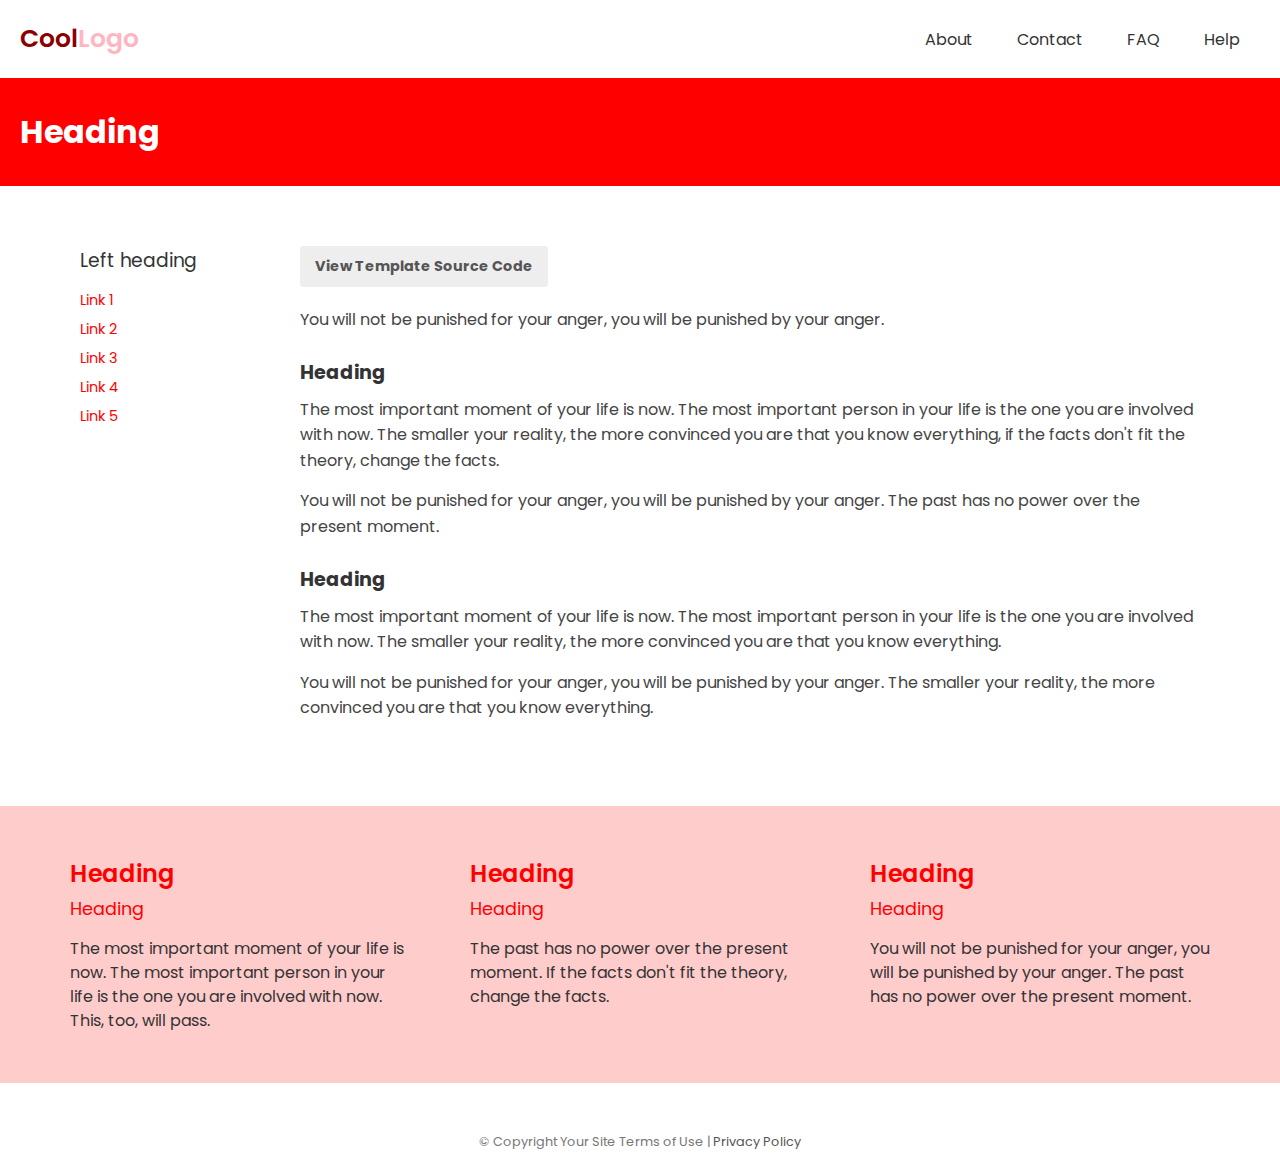
<file: index.html>
<!DOCTYPE html>
<html lang="en">

<head>
    <meta charset="UTF-8">
    <meta name="viewport" content="width=device-width, initial-scale=1.0">
    <title>Cool Logo</title>
    <link rel="stylesheet" href="style.css">
</head>

<body>
    <header>
        <div class="heading1">
            <div class="logopart">
                <p>Cool<span>Logo</span></p>
            </div>
            <div class="navigation">
                <nav class="navbar">
                    <a href="#">About</a>
                    <a href="#">Contact</a>
                    <a href="#">FAQ</a>
                    <a href="#">Help</a>
                </nav>
            </div>
        </div>
        <div class="heading2">
            <h1>Heading</h1>
        </div>
    </header>

    <main class="main-content-area">
        <div class="left-sidebar">
            <h3>Left heading</h3>
            <a href="#">Link 1</a>
            <a href="#">Link 2</a>
            <a href="#">Link 3</a>
            <a href="#">Link 4</a>
            <a href="#">Link 5</a>
        </div>
        <div class="right-content">
            <div class="source-code-header">
                View Template Source Code
            </div>
            <p>You will not be punished for your anger, you will be punished by your anger.</p>
            <h3>Heading</h3>
            <p>The most important moment of your life is now. The most important person in your life is the one you are
                involved with now. The smaller your reality, the more convinced you are that you know everything, if the
                facts don't fit the theory, change the facts.</p>
            <p>You will not be punished for your anger, you will be punished by your anger. The past has no power over
                the present moment.</p>
            <h3>Heading</h3>
            <p>The most important moment of your life is now. The most important person in your life is the one you are
                involved with now. The smaller your reality, the more convinced you are that you know everything.</p>
            <p>You will not be punished for your anger, you will be punished by your anger. The smaller your reality,
                the more convinced you are that you know everything.</p>
        </div>
    </main>

    <section class="three-column-section">
        <div class="column-block">
            <h2>Heading</h2>
            <h3>Heading</h3>
            <p>The most important moment of your life is now. The most important person in your life is the one you are
                involved with now. This, too, will pass.</p>
        </div>
        <div class="column-block">
            <h2>Heading</h2>
            <h3>Heading</h3>
            <p>The past has no power over the present moment. If the facts don't fit the theory, change the facts.</p>
        </div>
        <div class="column-block">
            <h2>Heading</h2>
            <h3>Heading</h3>
            <p>You will not be punished for your anger, you will be punished by your anger. The past has no power over
                the present moment.</p>
        </div>
    </section>

    <footer class="site-footer">
        <p>&copy; Copyright Your Site Terms of Use | <a href="#">Privacy Policy</a></p>
    </footer>

</body>

</html>
</file>
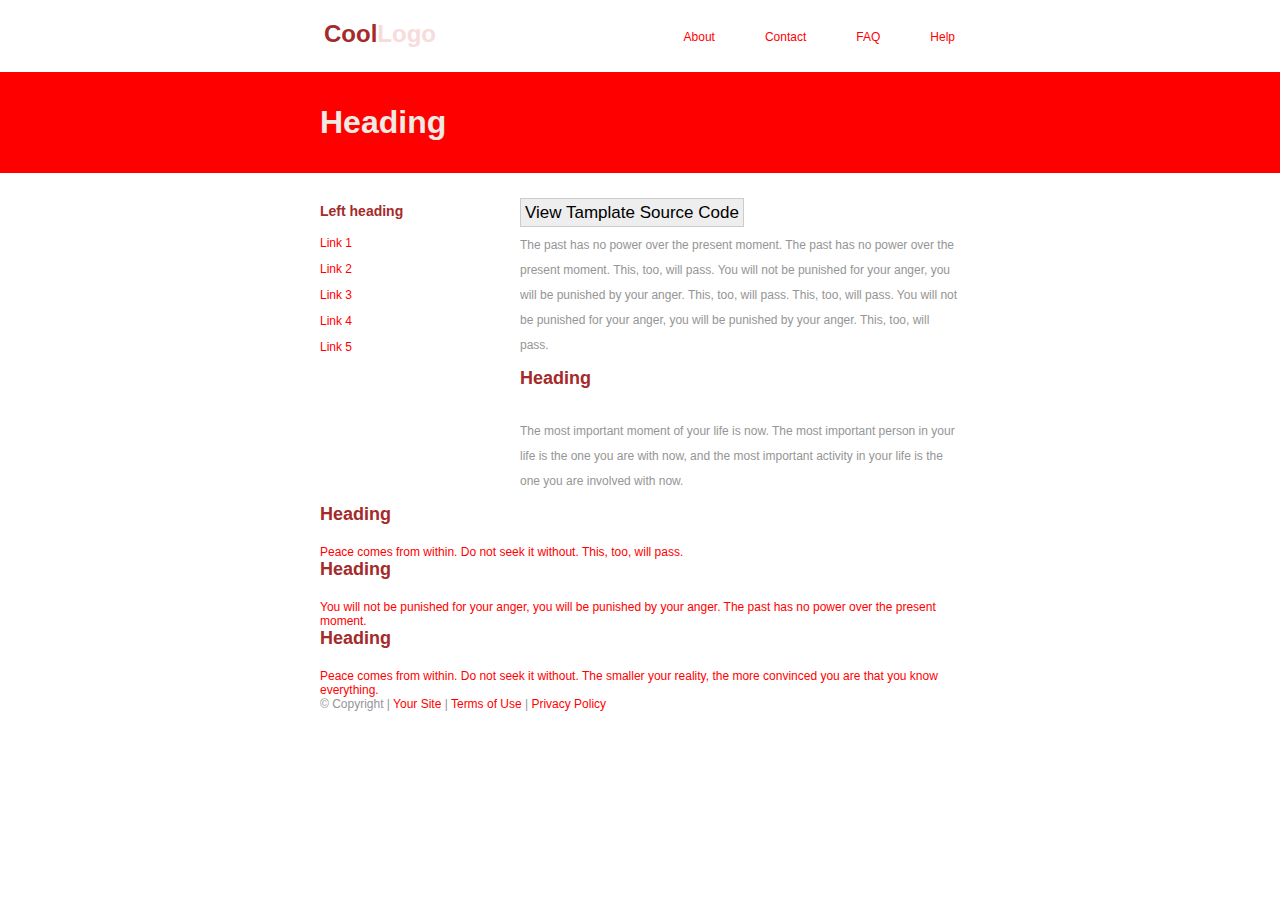
<file: Ali/index.html>
<!DOCTYPE html>
<html lang="en">

<head>
    <meta charset="UTF-8">
    <meta name="viewport" content="width=device-width, initial-scale=1.0">
    <title>Document</title>
    <link rel="stylesheet" href="style.css">
</head>

<body>
    <header id="header" class="container" >
        <div id="logo">
            <p>Cool<span>Logo</span></p>
        </div>
        <nav id="nav" >
            
            <div id="top-nav" >
                <ul id="top-list" class="top-ul">
                    <li><a class="link" href="#">About</a></li>
                    <li><a class="link" href="#">Contact</a></li>
                    <li><a class="link" href="#">FAQ</a></li>
                    <li><a class="link" href="#">Help</a></li>
                </ul>
            </div>
        </nav>
    </header>
    <main>
        <div id="main-header" class="container">
            <h1 id="header1">Heading</h1>
        </div>
        <section id="section" class="container">
            <aside>
                <div style="width: 200px;"> <h3 id="left-head" class="lil-header">Left heading</h3>
                <ul  class="top-ul">
                    <li class="aside-li"><a  class="link" href="#">Link 1</a></li>
                    <li class="aside-li"><a class="link" href="#">Link 2</a></li>
                    <li class="aside-li"><a class="link" href="#">Link 3</a></li>
                    <li class="aside-li"><a class="link" href="#">Link 4</a></li>
                    <li class="aside-li"><a class="link" href="#">Link 5</a></li>
                </ul></div>
               
            </aside>
            <div id="main-div">
                <a id="button-link" class="link"
                        href="https://www.html.am/templates/downloads/view-source.cfm?template=css-templates/fixed-width-1-red.cfm"
                        target="_blank">View Tamplate Source Code</a>


                <p class="p2">The past has no power over the present moment.
                    The past has no power over the present moment.
                    This, too, will pass.
                    You will not be punished for your anger, you will be punished by your anger.
                    This, too, will pass. This, too, will pass.
                    You will not be punished for your anger, you will be punished by your anger. This, too, will pass.
                </p>
                <h2 class="lil-header">Heading</h2>
                <p class="p2"> The most important moment of your life is now.
                    The most important person in your life is the one you are with now, and the most important activity
                    in your life is the one you are involved with now.
                </p>
            </div>
        </section>
    </main>
    <footer>
        <section class="container">
            <div>
                <div>
                    <h2 class="lil-header">Heading</h2>
                    <p class="p3">Peace comes from within. Do not seek it without. This, too, will pass.</p>
                </div>
                <div>
                    <h2 class="lil-header">Heading</h2>
                    <p class="p3">You will not be punished for your anger, you will be punished by your anger. The past
                        has no power over the present moment.</p>
                </div>
                <div>
                    <h2 class="lil-header">Heading</h2>
                    <p class="p3">Peace comes from within. Do not seek it without. The smaller your reality, the more
                        convinced you are that you know everything.</p>
                </div>
            </div>
            <div>
                <p id="copyright">© Copyright
                    |
                    <a class="link" href="#"> Your Site</a>
                    |
                    <a class="link" href="#">Terms of Use </a>
                    |
                    <a class="link" href="#">Privacy Policy</a>
                </p>
            </div>
        </section>
    </footer>

</body>

</html>
</file>
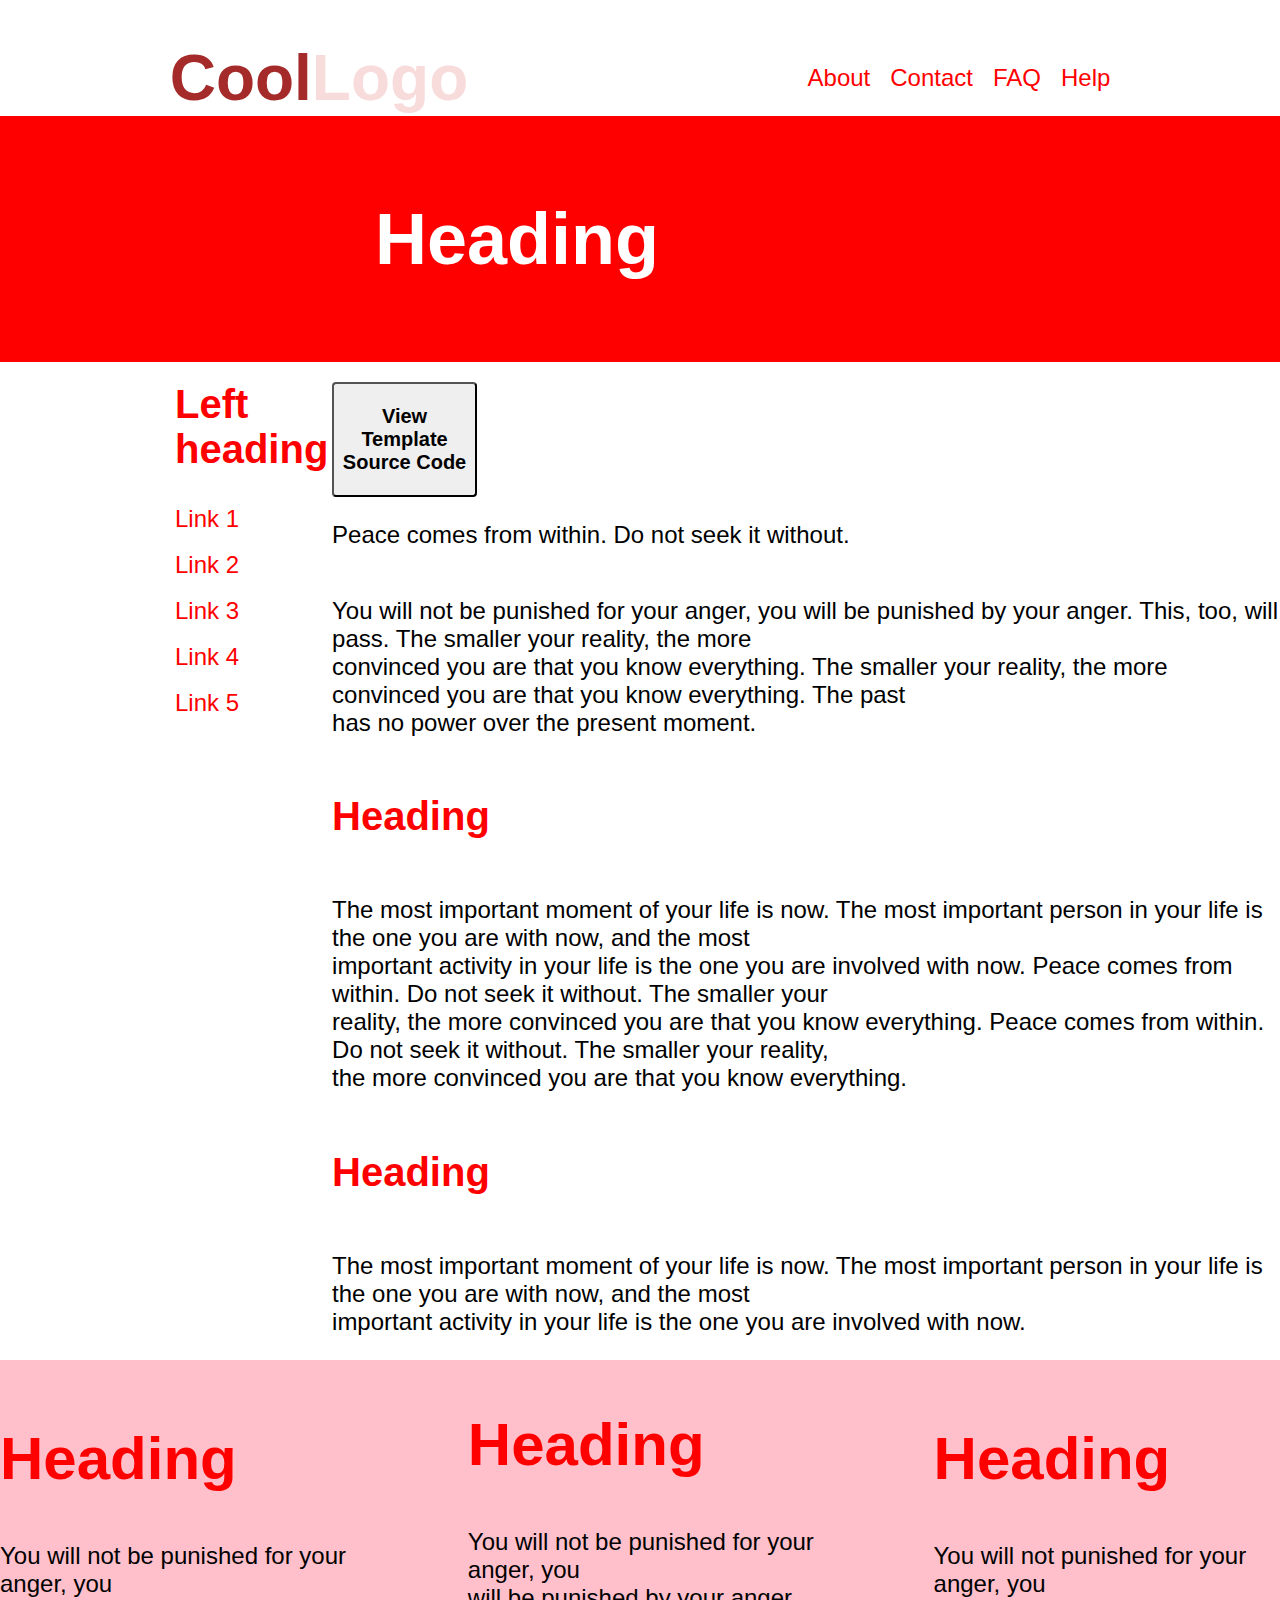
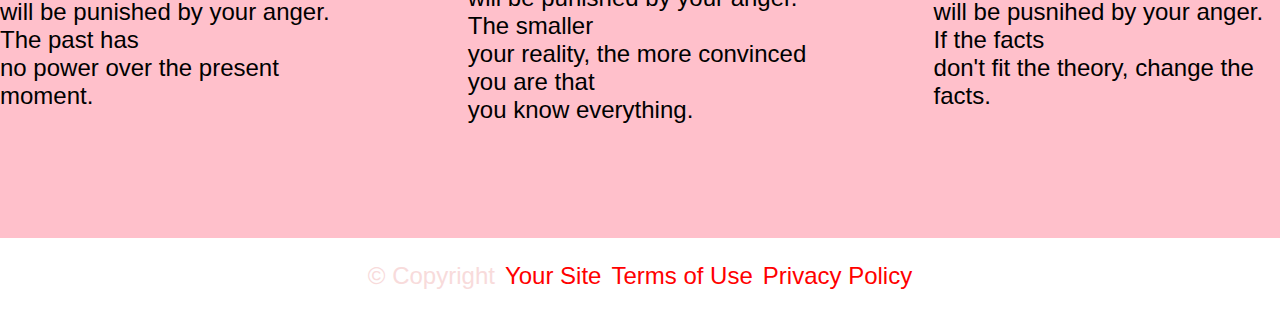
<file: Ilqar/index.html>
<!DOCTYPE html>
<html lang="en">
<head>
    <meta charset="UTF-8">
    <meta name="viewport" content="width=device-width, initial-scale=1.0">
    <link rel="stylesheet" href="style.css">
    <title>HomeTask 1</title>
</head>
<body>

    <div class="flex-container">

        <div class="top">
            <div id="cool1">
                <a href="#">Cool<span id="logo">Logo</span></a>
            </div>
            <div class="nav">
                <a href="#"><p>About</p></a>
                <a href="#"><p>Contact</p></a>
                <a href="#"><p>FAQ</p></a>
                <a href="#"><p>Help</p></a>
            </div>
        </div>

        <div class="red">
            <p id="soz">Heading</p>
        </div>

        <div class="section1">
            <div class="article1">
                <h2>Left heading</h2>
                    <a href="#">Link 1</a><br>
                    <a href="#">Link 2</a><br>
                    <a href="#">Link 3</a><br>
                    <a href="#">Link 4</a><br>
                    <a href="#">Link 5</a><br>
            </div>
            <div class="article2">
                <button><p><a href="https://github.com/lezginskidelight/Hometask1">View Template Source Code</a></p></button>
                <p> Peace comes from within. Do not seek it without.</p>
                <p>You will not be punished for your anger, you will be punished by your anger. This, too, will pass. The smaller your reality, the more<br> convinced you are that you know everything. The smaller your reality, the more convinced you are that you know everything. The past<br> has no power over the present moment.</p>
                <h2>Heading</h2>
                <p>The most important moment of your life is now. The most important person in your life is the one you are with now, and the most<br> important activity in your life is the one you are involved with now. Peace comes from within. Do not seek it without. The smaller your<br> reality, the more convinced you are that you know everything. Peace comes from within. Do not seek it without. The smaller your reality,<br> the more convinced you are that you know everything.</p>
                <h2>Heading</h2>
                <p>The most important moment of your life is now. The most important person in your life is the one you are with now, and the most<br> important activity in your life is the one you are involved with now.</p>
            </div>
        </div>

        <div class="section2">
            <div id="movzu">
                <div class="basliq1">
                    <h2>Heading</h2>
                    <p>You will not be punished for your anger, you<br> will be punished by your anger. The past has<br> no power over the present moment.</p>
                </div>
                <div class="basliq2">
                    <h2>Heading</h2>
                    <p>You will not be punished for your anger, you<br> will be punished by your anger. The smaller<br> your reality, the more convinced you are that<br> you know everything.</p>
                </div>
                <div class="basliq3">
                    <h2>Heading</h2>
                    <p>You will not punished for your anger, you<br> will be pusnihed by your anger. If the facts<br> don't fit the theory, change the facts.</p>
                </div>
            </div>
            <div class="footer">
                <p id="copy">© Copyright</p>
                <p><a href="#">Your Site</a></p>
                <p><a href="#">Terms of Use</a></p>
                <p><a href="#">Privacy Policy</a></p>
            </div>
        </div>

    </div>

</body>
</html>
</file>
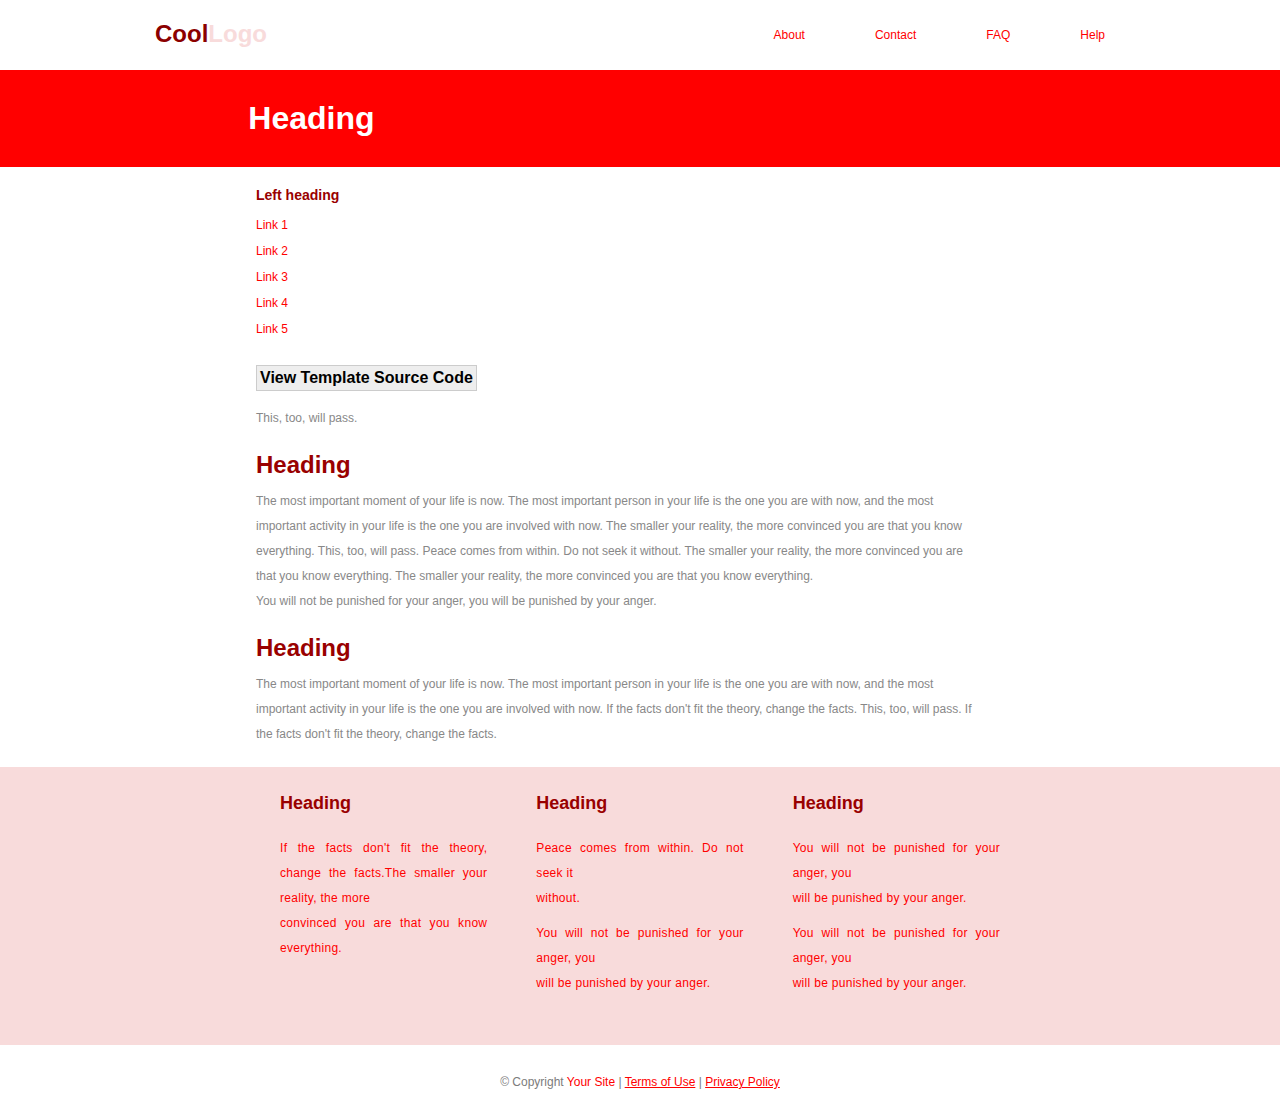
<file: Maryam/index.html>
<!DOCTYPE html>
<html lang="en">
<head>
  <meta charset="UTF-8" />
  <meta name="viewport" content="width=device-width, initial-scale=1.0"/>
  <title>Fixed Width Red Template</title>
  <link rel="stylesheet" href="style.css">
</head>
<body>

    <div id="topbar">
      <div class="header-inner">
        <div id="logo">Cool<span>Logo</span></div>
        <div id="topnav">
          <a href="#">About</a>
          <a href="#">Contact</a>
          <a href="#">FAQ</a>
          <a href="#">Help</a>
        </div>
      </div>
      </div>
      

  <div id="header">
    <h1>Heading</h1>
  </div>

  <div id="container">
    <div id="leftnav">
      <h2>Left heading</h2>
      <ul>
        <li><a href="#">Link 1</a></li>
        <li><a href="#">Link 2</a></li>
        <li><a href="#">Link 3</a></li>
        <li><a href="#">Link 4</a></li>
        <li><a href="#">Link 5</a></li>
      </ul>
    </div>

    <div id="content">
      <button>View Template Source Code</button>
<p> This, too, will pass.</p>

      <h2>Heading</h2>
<p>The most important moment of your life is now. The most important person in your life is the one you are with now, and the most important activity in your life is the one you are involved with now. The smaller your reality, the more convinced you are that you know everything. This, too, will pass. Peace comes from within. Do not seek it without. The smaller your reality, the more convinced you are that you know everything. The smaller your reality, the more convinced you are that you know everything.
<br>
  You will not be punished for your anger, you will be punished by your anger.</p>

      <h2>Heading</h2>
<p>The most important moment of your life is now. The most important person in your life is the one you are with now, and the most important activity in your life is the one you are involved with now. If the facts don't fit the theory, change the facts. This, too, will pass. If the facts don't fit the theory, change the facts.</p>      
    </div>
  </div>

  <div id="bottom-boxes">
    <div class="box">
      <h2 class="bh">Heading</h2>
<p class="headingbottom">If the facts don't fit the theory, change the facts.The smaller your reality, the more <br>convinced you are that you know everything.</p><br>
    </div>
    <div class="box">
      <h2 class="bh">Heading</h2>
      <p class="headingbottom">Peace comes from within. Do not seek it <br>without.</p>

       <p class="headingbottom2"> You will not be punished for your anger, you <br>will be punished by your anger.</p>
    </div>
    <div class="box">
      <h2 class="bh">Heading</h2>
      <p class="headingbottom">You will not be punished for your anger, you <br>will be punished by your anger.</p>

       <p class="headingbottom2"> You will not be punished for your anger, you  <br>will be punished by your anger.</p>
    <br>

    </div>
  </div>

  <div class="footer">
    <p>© Copyright <span class="sitename">Your Site</span> | <a href="#">Terms of Use</a> | <a href="#">Privacy Policy</a></p>
  </div>

</body>
</html>
</file>
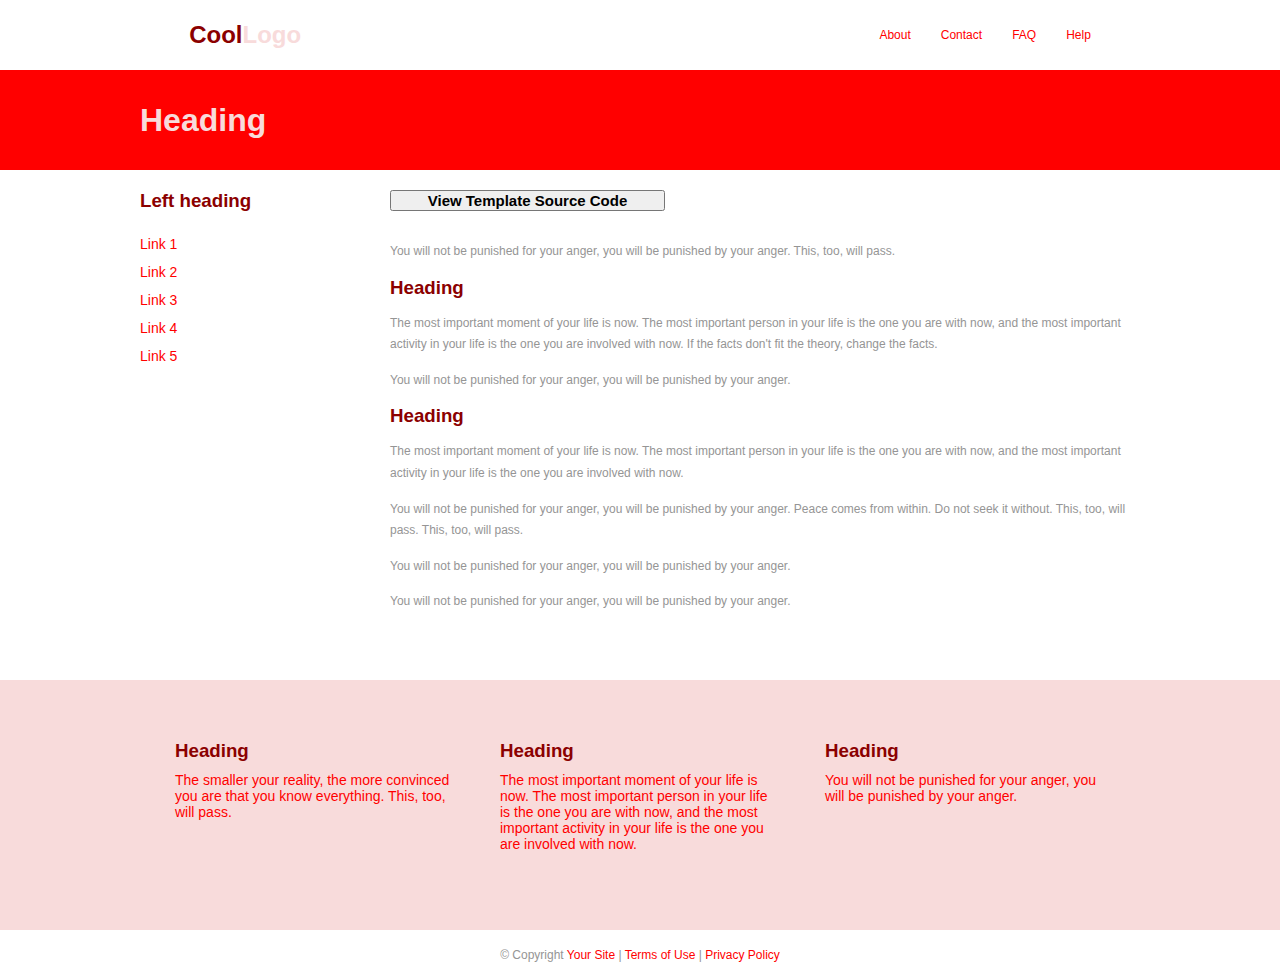
<file: Nijat_A/index.html>
<!DOCTYPE html>
<html lang="en">

<head>
    <meta charset="UTF-8">
    <meta name="viewport" content="width=device-width, initial-scale=1.0">
    <title>CoolLogo</title>
    <link rel="icon" type="image/x-icon" href="./images/favicon.ico">
    <link rel="stylesheet" href="style.css">
</head>

<body>
    <div class="container">
        <div class="header">
            <div id="logo">
                <h2><a href="">Cool<span id="logo">Logo</span></a></h2>
            </div>
            <div id="nav">
                <div><a href="#">About</a></div>
                <div><a href="#">Contact</a></div>
                <div><a href="#">FAQ</a></div>
                <div><a href="#">Help</a></div>
            </div>
        </div>
        <div class="feature">
            <div class="inner-feature">
                <h1>Heading</h1>
            </div>
        </div>
        <div class="content">
            <div class="navigator">
                <h3>Left heading</h3>
                <br>
                <ul>
                    <li><a href="#">Link 1</a></li>
                    <li><a href="#">Link 2</a></li>
                    <li><a href="#">Link 3</a></li>
                    <li><a href="#">Link 4</a></li>
                    <li><a href="#">Link 5</a></li>
                </ul>
            </div>
            <div class="inner-content">
                <button> <a
                        href="https://www.html.am/templates/downloads/view-source.cfm?template=css-templates/fixed-width-1-red.cfm">
                        <h2>View Template Source Code</h2>
                    </a>

                </button>
                <div class="in-content">

                    <p>You will not be punished for your anger, you will be punished by your anger. This, too, will
                        pass.
                    </p>

                    <h3>Heading</h3>

                    <p>The most important moment of your life is now. The most important person in your life is the one
                        you
                        are with now, and the most important activity in your life is the one you are involved with now.
                        If
                        the facts don't fit the theory, change the facts.
                    </p>

                    <p>You will not be punished for your anger, you will be punished by your anger.</p>

                    <h3>Heading</h3>

                    <p>The most important moment of your life is now. The most important person in your life is the one
                        you
                        are with now, and the most important activity in your life is the one you are involved with now.
                    </p>

                    <p>You will not be punished for your anger, you will be punished by your anger. Peace comes from
                        within.
                        Do not seek it without. This, too, will pass. This, too, will pass.
                    </p>

                    <p>You will not be punished for your anger, you will be punished by your anger.</p>

                    <p>You will not be punished for your anger, you will be punished by your anger.</p>
                </div>
            </div>
        </div>
        <div class="footer">
            <div class="top-footer">
                <div>
                    <h3>
                        Heading
                    </h3>

                    <p>
                        The smaller your reality, the more convinced you are that you know everything. This, too, will
                        pass.
                    </p>
                </div>
                <div>
                    <h3>
                        Heading
                    </h3>

                    <p>
                        The most important moment of your life is now. The most important person in your life is the one
                        you are with now, and the most important activity in your life is the one you are involved with
                        now.
                    </p>
                </div>
                <div>
                    <h3>
                        Heading
                    </h3>

                    <p>
                        You will not be punished for your anger, you will be punished by your anger.
                    </p>
                </div>
            </div>
            <div class="end-footer">
                <p>&copy;  Copyright <a href="">Your Site</a> | <a href="">Terms of Use</a> | <a href="">Privacy Policy</a></p>
            </div>
        </div>
    </div>
</body>

</html>
</file>
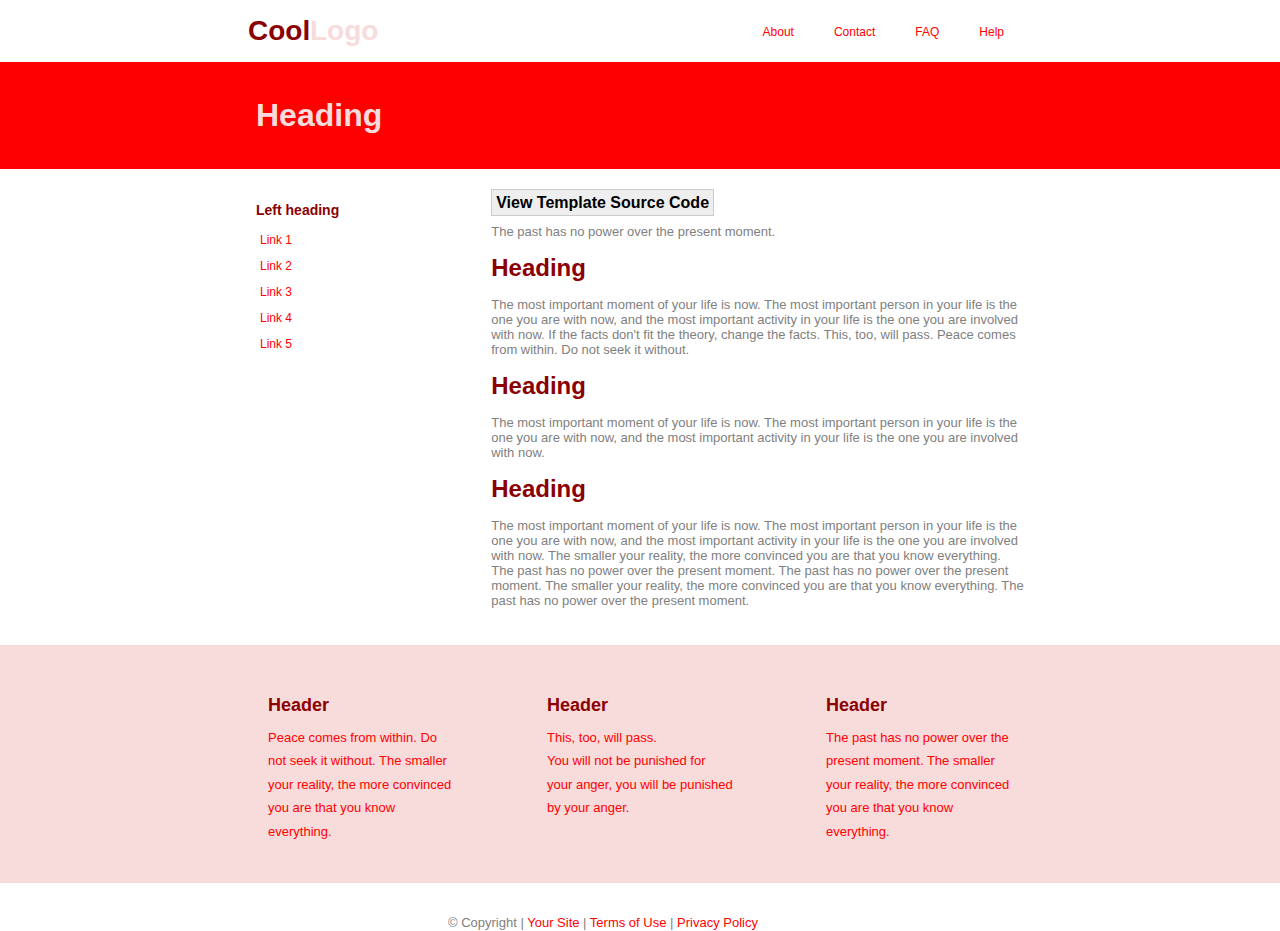
<file: Turan/index.html>
<!DOCTYPE html>
<html lang="en">

<head>
    <meta charset="UTF-8">
    <meta name="viewport" content="width=device-width, initial-scale=1.0">
    <title>Document</title>
    <link rel="stylesheet" href="css/style.css">
</head>

<body>
    <div class="lognav">
        <div class="Logo">
            <a class="log-text log-a" href="">Cool
                <span class="log-text violet-log">Logo</span>
            </a>
        </div>
        <div class="navbar">
            <ul class="nav-text">
                <li><a href="">About</a></li>
                <li><a href="">Contact</a></li>
                <li><a href="">FAQ</a></li>
                <li><a href="">Help</a></li>
            </ul>
        </div>
    </div>
    <section class="heading">
        <div class="head-box">
            <h1>
                Heading
            </h1>
        </div>
    </section>
    <section class="head-butn">
        <div class="left-head">
            <h3>Left heading</h3>
            <ul>
                <li><a href="">Link 1</a></li>
                <li><a href="">Link 2</a></li>
                <li><a href="">Link 3</a></li>
                <li><a href="">Link 4</a></li>
                <li><a href="">Link 5</a></li>
            </ul>
        </div>
        <div class="right-head">
            <h3><a href="">View Template Source Code</a></h3>
            <p> The past has no power over the present moment.</p>
            <h2>Heading</h2>
            <p>The most important moment of your life is now. The most important person in your life is the one you are
                with now, and the most important activity in your life is the one you are involved with now. If the
                facts don't fit the theory, change the facts. This, too, will pass. Peace comes from within. Do not seek
                it without.</p>
            <h2>Heading</h2>
            <p>The most important moment of your life is now. The most important person in your life is the one you are
                with now, and the most important activity in your life is the one you are involved with now.</p>
            <h2>Heading</h2>
            <p>The most important moment of your life is now. The most important person in your life is the one you are
                with now, and the most important activity in your life is the one you are involved with now. The smaller
                your reality, the more convinced you are that you know everything. The past has no power over the
                present moment. The past has no power over the present moment. The smaller your reality, the more
                convinced you are that you know everything. The past has no power over the present moment.</p>
        </div>
    </section>
    <footer>
        <div class="foot-back">
            <div class="foot-cont">
                <div class="head-foot">
                    <h2>
                        Header
                    </h2>
                    <p>Peace comes from within. Do not seek it without. The smaller your reality, the more convinced you
                        are that you know everything.</p>
                </div>
                <div class="head-foot">
                    <h2>
                        Header
                    </h2>
                    <p>This, too, will pass.<br>You will not be punished for your anger, you will be punished by your
                        anger.</p>
                </div>
                <div class="head-foot">
                    <h2>
                        Header
                    </h2>
                    <p>The past has no power over the present moment. The smaller your reality, the more convinced you
                        are that you know everything.</p>
                </div>
            </div>
        </div>
    </footer>
    <section class="end">
        <div class="end-div">
            <span>© Copyright | <a href="">Your Site</a> | <a href="">Terms of Use</a> | <a href="">Privacy Policy</a></span>
        </div>
    </section>

</body>

</html>
</file>
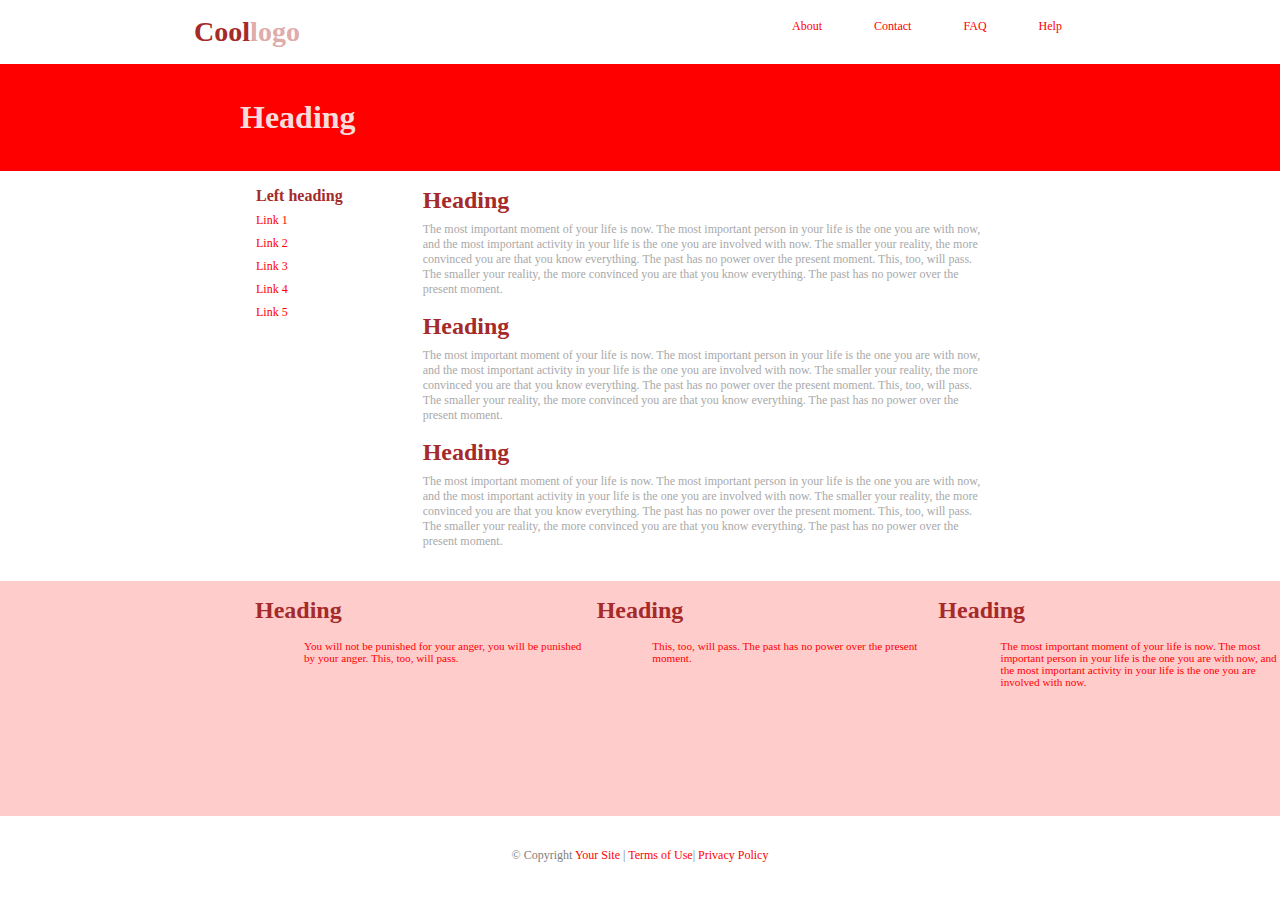
<file: ZekaShamilli/index.html>
<!DOCTYPE html>
<html lang="en">
<head>
    <meta charset="UTF-8">
    <meta name="CoolLogo" content="width=device-width, initial-scale=1.0">
    <title>CoolLogo</title>
    <link rel="stylesheet" href="style.css">
    
</head>
<body>
    <header>


        <div class = "logopart">
            <div class = coollogo>
                <p>Cool<span>logo</span></p>
            </div>

            <div class = "navigationbar">
                <nav class = navbar>
                    <a href="">About</a>
                    <a href="">Contact</a>
                    <a href="">FAQ</a>
                    <a href="">Help</a>

                </nav>
            </div>
        </div>

        <div class = "upperheading">
            <p>Heading</p>
        </div>

    </header>

    <main>

        <div class = "leftmain">
            <nav class = "leftpart">
                <p>Left heading</p>
                <a href="">Link 1</a>
                <a href="">Link 2</a>
                <a href="">Link 3</a>
                <a href="">Link 4</a>
                <a href="">Link 5</a>
            </nav>
        </div>

        <div class = "rightmain">
            <p id="p1">Heading</p>
            <p>The most important moment of your life is now. The most important person in your life is the one you are with now, and the most important activity in your life is the one you are involved with now. The smaller your reality, the more convinced you are that you know everything. The past has no power over the present moment. This, too, will pass. The smaller your reality, the more convinced you are that you know everything. The past has no power over the present moment.</p>
            <p id="p2">Heading</p>
            <p>The most important moment of your life is now. The most important person in your life is the one you are with now, and the most important activity in your life is the one you are involved with now. The smaller your reality, the more convinced you are that you know everything. The past has no power over the present moment. This, too, will pass. The smaller your reality, the more convinced you are that you know everything. The past has no power over the present moment.</p>
            <p id="p3">Heading</p>
            <p>The most important moment of your life is now. The most important person in your life is the one you are with now, and the most important activity in your life is the one you are involved with now. The smaller your reality, the more convinced you are that you know everything. The past has no power over the present moment. This, too, will pass. The smaller your reality, the more convinced you are that you know everything. The past has no power over the present moment.</p>
        </div>
    </main>

    <footer>


        <div class = "upper">
            <div class = "Headings">
                <p>Heading</p>
                <p>Heading</p>
                <p>Heading</p>
            </div>

            <div class = "content">
                <p id="a001">You will not be punished for your anger, you will be punished by your anger. This, too, will pass.</p>
                <p id="a002">This, too, will pass. The past has no power over the present moment.</p>
                <p id="a003">The most important moment of your life is now. The most important person in your life is the one you are with now, and the most important activity in your life is the one you are involved with now.</p>
            </div>
        </div>

        <div class = "lower">
            <p>© Copyright <a href="">Your Site</a> | <a href="">Terms of Use</a>| <a href="">Privacy Policy</a></p>
        </div>

    </footer>
</body>
</html>
</file>
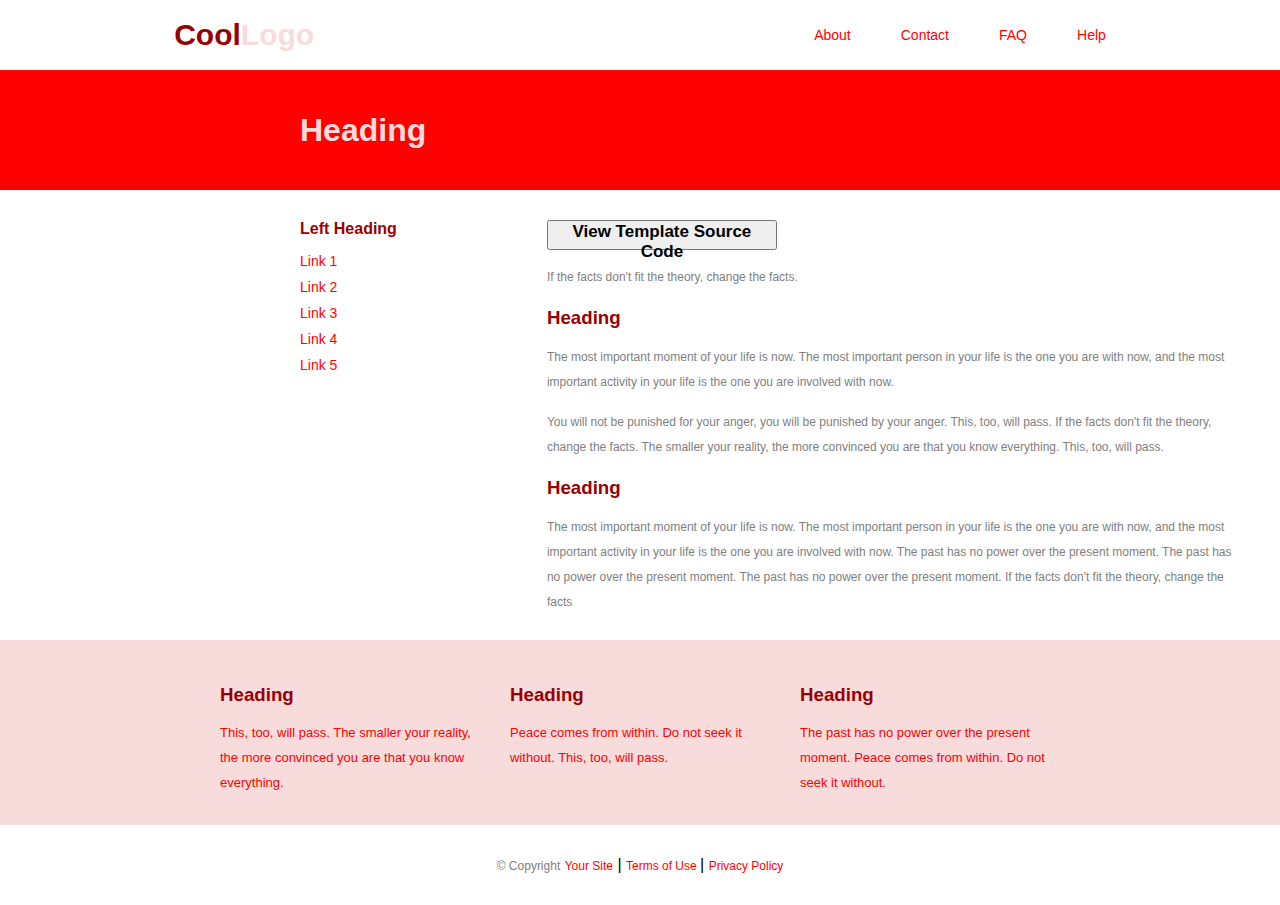
<file: Zhala_Khasiyeva/index.html>
<!DOCTYPE html>
<html lang="en">

<head>
    <meta charset="UTF-8">
    <meta name="viewport" content="width=device-width, initial-scale=1.0">
    <title>Fixed Width 1 Red</title>
    <link rel="icon" type="image/x-icon" href="./images/favicon_io/favicon.ico">
    <link rel="stylesheet" href="style.css">
</head>

<body>
    <div class="logo">
        <a href="#">
            <h2>Cool<span>Logo</span></h2>
        </a>
        <div class="info">
            <a href="#">About</a>
            <a href="#">Contact</a>
            <a href="#">FAQ</a>
            <a href="#">Help</a>
        </div>
    </div>
    <div class="Heading">
        <h1>Heading</h1>
    </div>

    <div class="main">
        <div class="left-heading">
            <h4>Left Heading</h4>
            <div class="links">
                <a href="#">Link 1</a>
                <a href="#">Link 2</a>
                <a href="#">Link 3</a>
                <a href="#">Link 4</a>
                <a href="#">Link 5</a>
            </div>
        </div>
        <div class="right-heading">
            <button><a href="#">View Template Source Code</a></button>
            <p>If the facts don't fit the theory, change the facts.</p>
            <h3>Heading</h3>
            <p>The most important moment of your life is now. The most important person in your life is the one you are
                with now, and the most important activity in your life is the one you are involved with now.</p>
            <p>You will not be punished for your anger, you will be punished by your anger. This, too, will pass. If the
                facts don't fit the theory, change the facts. The smaller your reality, the more convinced you are that
                you know everything. This, too, will pass.</p>
            <h3>Heading</h3>
            <p>The most important moment of your life is now. The most important person in your life is the one you are
                with now, and the most important activity in your life is the one you are involved with now. The past
                has no power over the present moment. The past has no power over the present moment. The past has no
                power over the present moment. If the facts don't fit the theory, change the facts</p>
        </div>
    </div>
    <div class="bottom">
        <div class="bottom-heading">
            <div>
                <h3>Heading</h3>
                <p>This, too, will pass. The smaller your reality, the more convinced you are that you know everything.
                </p>
            </div>
            <div>
                <h3>Heading</h3>
                <p>Peace comes from within. Do not seek it without. This, too, will pass.</p>
            </div>
            <div>
                <h3>Heading</h3>
                <p>The past has no power over the present moment. Peace comes from within. Do not seek it without.</p>
            </div>
        </div>
        <div class="footer">
            <p><span> &#xA9; Copyright</span> <a href="">Your Site</a> | <a href="">Terms of Use </a>| <a href="">Privacy Policy</a></p>

        </div>
    </div>
</body>

</html>
</file>
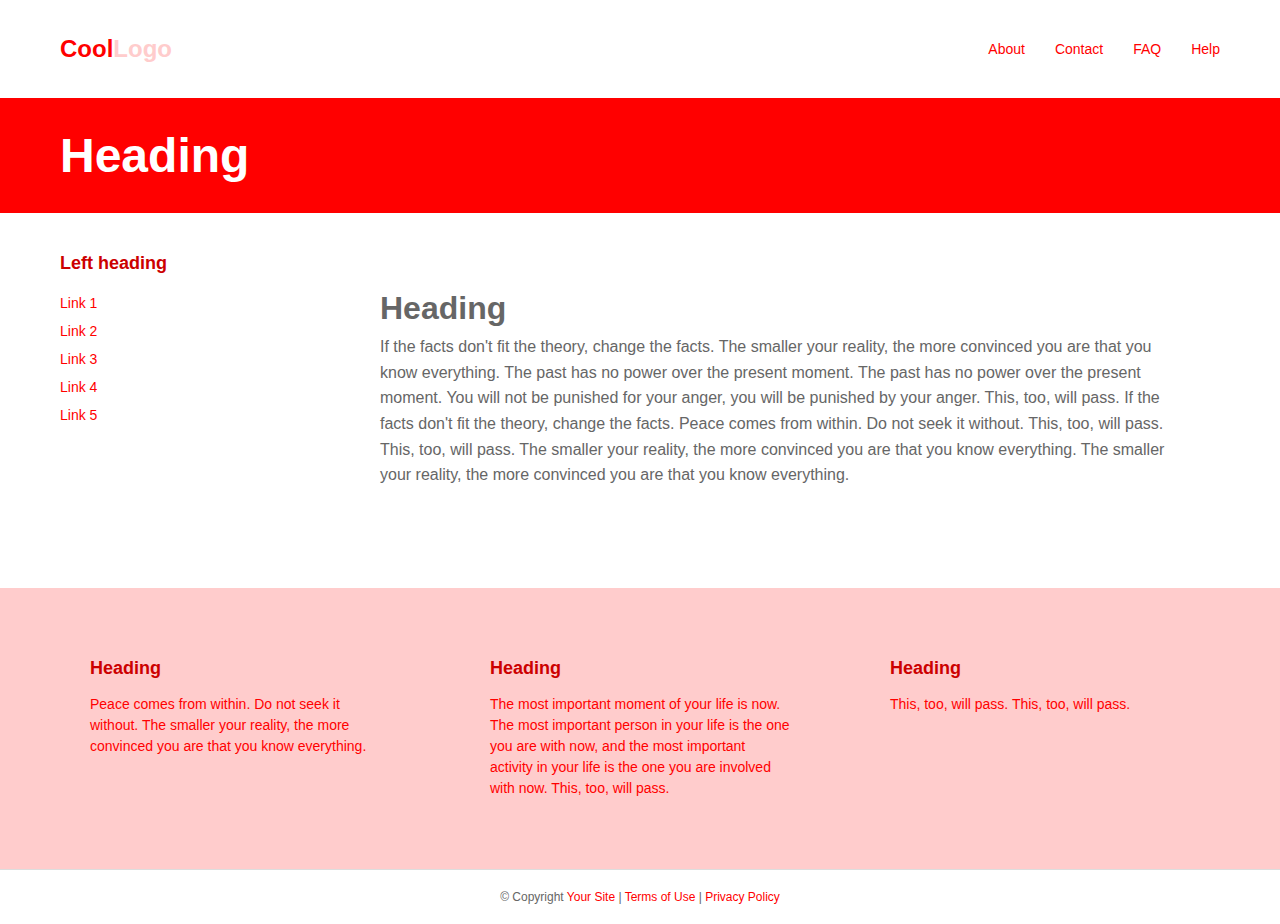
<file: asd.html>
<!DOCTYPE html>
<html lang="en">
<head>
    <meta charset="UTF-8">
    <meta name="viewport" content="width=device-width, initial-scale=1.0">
    <title>CoolOge</title>
    <link rel="stylesheet" href="asd.css">
</head>
<body>

    <header class="header">
        <div class="header-content">
            <div class="logo">
                <span class="cool">Cool</span><span class="Logo">Logo</span>
            </div>
            <nav class="nav-links">
                <a href="">About</a>
                <a href="">Contact</a>
                <a href="">FAQ</a>
                <a href="">Help</a>
            </nav>
        </div>
    </header>

    <section class="hero">
        <h1>Heading</h1>
    </section>

    <div class="main-content">

        <aside class="sidebar">
            <h3>Left heading</h3>
            <ul>
                <li><a href="">Link 1</a></li>
                <li><a href="">Link 2</a></li>
                <li><a href="">Link 3</a></li>
                <li><a href="">Link 4</a></li>
                <li><a href="">Link 5</a></li>
            </ul>
        </aside>

        <main class="content-area">
            <div class="content-text">
                <h1>Heading</h1>
                <p>If the facts don't fit the theory, change the facts. The smaller your reality, the more convinced you are that you know everything. The past has no power over the present moment. The past has no power over the present moment. You will not be punished for your anger, you will be punished by your anger. This, too, will pass. If the facts don't fit the theory, change the facts. Peace comes from within. Do not seek it without. This, too, will pass. This, too, will pass. The smaller your reality, the more convinced you are that you know everything. The smaller your reality, the more convinced you are that you know everything.</p>

            </div>
        </main>
    </div>

    <section class="bottom-section">
        <div class="bottom-content">
            <div class="bottom-card">
                <h3>Heading</h3>
                <p>Peace comes from within. Do not seek it without. The smaller your reality, the more convinced you are that you know everything.</p>
            </div>

            <div class="bottom-card">
                <h3>Heading</h3>
                <p>The most important moment of your life is now. The most important person in your life is the one you are with now, and the most important activity in your life is the one you are involved with now. This, too, will pass.</p>
            </div>

            <div class="bottom-card">
                <h3>Heading</h3>
                <p>This, too, will pass. This, too, will pass.</p>
            </div>
        </div>
    </section>


    <footer class="footer">
        <p>© Copyright <a href="">Your Site</a> | <a href="#terms">Terms of Use</a> | <a href="#privacy">Privacy Policy</a></p>
    </footer>
</body>
</html>
</file>
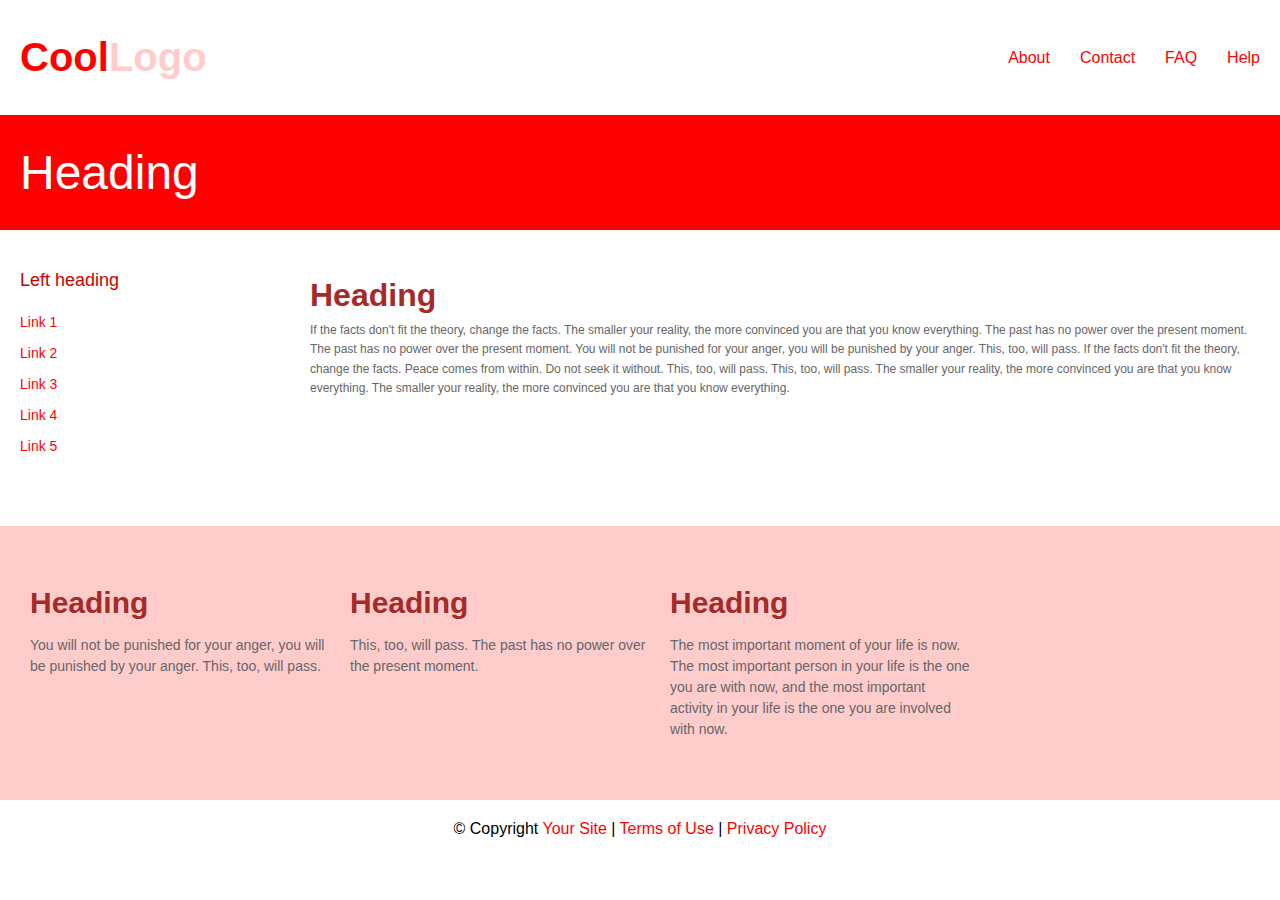
<file: site.html>
<!DOCTYPE html>
<html lang="en">
<head>
    <meta charset="UTF-8">
    <meta name="CoolLogo" content="width=device-width, initial-scale=1.0">
    <link rel="stylesheet" href="site.css">
    <title>CoolLogo</title>
</head>
<body>
    <header>
        <div class="bas">
            <div class="logo">
                <p>Cool<span>Logo</span></p>
            </div>
            <div class="navbar">
                <a href="">About</a>
                <a href="">Contact</a>
                <a href="">FAQ</a>
                <a href="">Help</a>
            </div>
        </div>
    </header>
    <main>
        <div class="headingpart">
            <p>Heading</p>
        </div>
        <div class="main">
            <div class="leftpart">
                <p>Left heading</p>
                <ul>
                    <li><a href="">Link 1</a></li>
                    <li><a href="">Link 2</a></li>
                    <li><a href="">Link 3</a></li>
                    <li><a href="">Link 4</a></li>
                    <li><a href="">Link 5</a></li>
                </ul>
            </div>
            <div class="rightpart">
                   <h1>Heading</h1>
                   <p>If the facts don't fit the theory, change the facts. The smaller your reality, the more convinced you are that you know everything. The past has no power over the present moment. The past has no power over the present moment. You will not be punished for your anger, you will be punished by your anger. This, too, will pass. If the facts don't fit the theory, change the facts. Peace comes from within. Do not seek it without. This, too, will pass. This, too, will pass. The smaller your reality, the more convinced you are that you know everything. The smaller your reality, the more convinced you are that you know everything.</p>
            </div>
        </div>
    </main>
    <footer>
        <div class="upperfoot">
            <div class="all">
                <div class="first">
                    <h3>Heading</h3>
                    <p>You will not be punished for your anger, you will be punished by your anger. This, too, will pass.</p>
                </div>
                <div class="second">
                    <h3>Heading</h3>
                    <p>This, too, will pass. The past has no power over the present moment.</p>
                </div>
                <div class="third">
                    <h3>Heading</h3>
                    <p>The most important moment of your life is now. The most important person in your life is the one you are with now, and the most important activity in your life is the one you are involved with now.</p>
                </div>
            </div>
            
        </div>
        <div class="lastpart">
            <p>© Copyright <a href="">Your Site</a> | <a href="#terms">Terms of Use</a> | <a href="#privacy">Privacy Policy</a></p>
        </div>
    </footer>
</body>
</html>
</file>
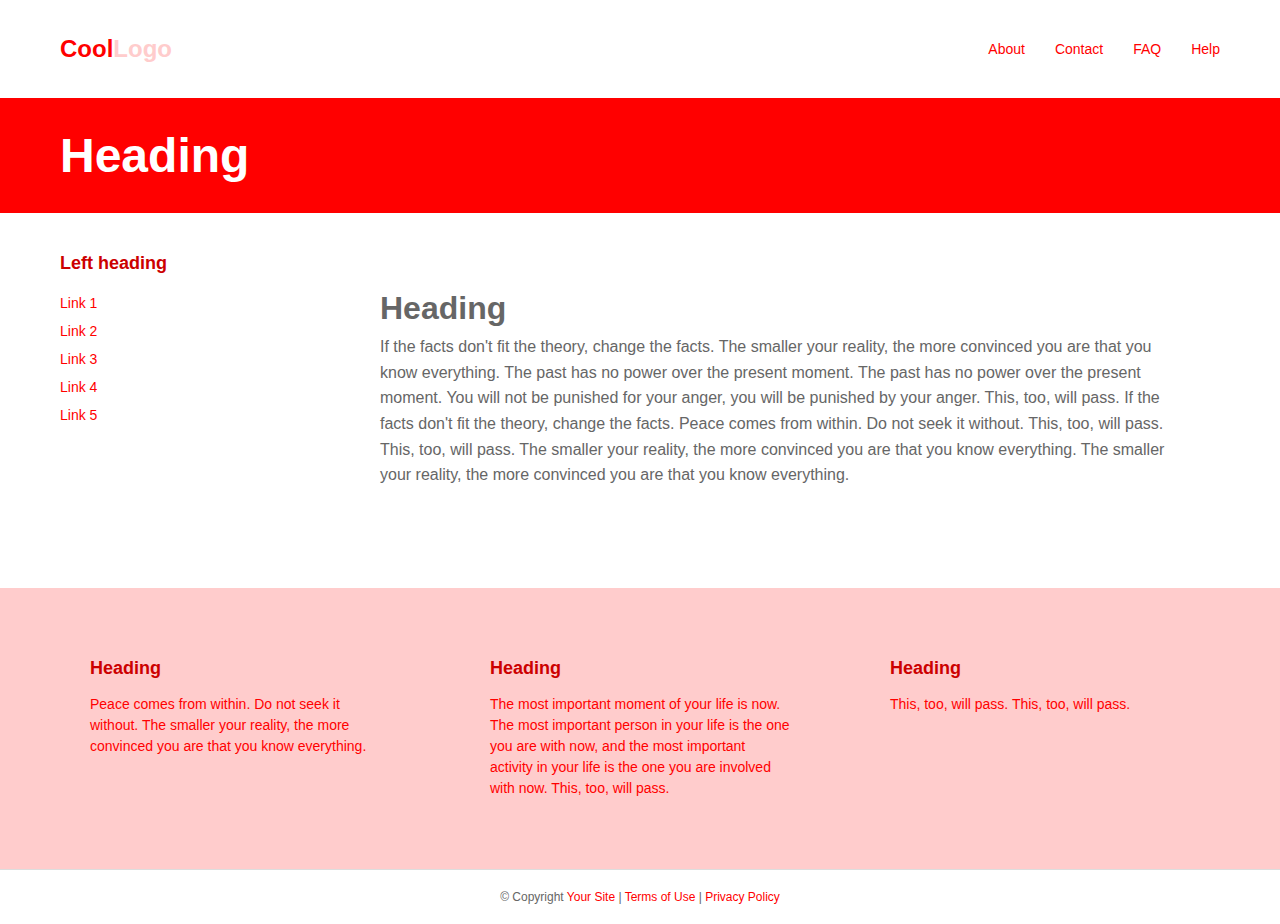
<file: Zeka/SiteTask.html>
<!DOCTYPE html>
<html lang="en">
<head>
    <meta charset="UTF-8">
    <meta name="viewport" content="width=device-width, initial-scale=1.0">
    <title>Coologo</title>
    <link rel="stylesheet" href="SiteTask.css">
</head>
<body>

    <header class="header">
        
        <div class="header-content">
            <div class="logo">
                <span class="cool">Cool</span><span class="Logo">Logo</span>
            </div>
            <nav class="nav-links">
                <a href="">About</a>
                <a href="">Contact</a>
                <a href="">FAQ</a>
                <a href="">Help</a>
            </nav>
        </div>
    </header>

    <section class="hero">
        <h1>Heading</h1>
    </section>

    <div class="main-content">

        <aside class="sidebar">
            <h3>Left heading</h3>
            <ul>
                <li><a href="">Link 1</a></li>
                <li><a href="">Link 2</a></li>
                <li><a href="">Link 3</a></li>
                <li><a href="">Link 4</a></li>
                <li><a href="">Link 5</a></li>
            </ul>
        </aside>

        <main class="content-area">
            <div class="content-text">
                <h1>Heading</h1>
                <p>If the facts don't fit the theory, change the facts. The smaller your reality, the more convinced you are that you know everything. The past has no power over the present moment. The past has no power over the present moment. You will not be punished for your anger, you will be punished by your anger. This, too, will pass. If the facts don't fit the theory, change the facts. Peace comes from within. Do not seek it without. This, too, will pass. This, too, will pass. The smaller your reality, the more convinced you are that you know everything. The smaller your reality, the more convinced you are that you know everything.</p>

            </div>
        </main>
    </div>

    <section class="bottom-section">
        <div class="bottom-content">
            <div class="bottom-card">
                <h3>Heading</h3>
                <p>Peace comes from within. Do not seek it without. The smaller your reality, the more convinced you are that you know everything.</p>
            </div>

            <div class="bottom-card">
                <h3>Heading</h3>
                <p>The most important moment of your life is now. The most important person in your life is the one you are with now, and the most important activity in your life is the one you are involved with now. This, too, will pass.</p>
            </div>

            <div class="bottom-card">
                <h3>Heading</h3>
                <p>This, too, will pass. This, too, will pass.</p>
            </div>
        </div>
    </section>


    <footer class="footer">
        <p>© Copyright <a href="">Your Site</a> | <a href="#terms">Terms of Use</a> | <a href="#privacy">Privacy Policy</a></p>
    </footer>
</body>
</html>
</file>
<file: style.css>
@import url('https://fonts.googleapis.com/css2?family=Poppins:ital,wght@0,100;0,200;0,300;0,400;0,500;0,600;0,700;0,800;0,900;1,100;1,200;1,300;1,400;1,500;1,600;1,700;1,800;1,900&display=swap');

* {
    margin: 0;
    box-sizing: border-box;
    font-family: "Poppins", sans-serif;
}

.heading1 {
    display: flex;
    justify-content: space-between;
    padding-inline: 20px;
    padding-top: 20px;
    padding-bottom: 20px;
    align-items: center;
}

.navbar a {
    margin-inline: 20px;
    text-decoration: none;
    color: #333;
}

.logopart {
    font-size: 25px;
    font-weight: 550;
}

.logopart p {
    color: #8B0000;
}

.logopart p span {
    color: #FFB6C1;
}

.heading2 {
    background: red;
    color: white;
    padding-left: 20px;
    padding-top: 30px;
    padding-bottom: 30px;
}

.main-content-area {
    display: flex;
    padding: 20px;
    gap: 20px;
    flex-wrap: wrap;
    max-width: 1200px;
    margin: 20px auto;
}

.left-sidebar {
    flex: 0 0 200px;
    padding: 20px;
    background-color: transparent;
    border: none;
}

.left-sidebar h3 {
    margin-bottom: 15px;
    color: #333;
    font-weight: normal;
}

.left-sidebar a {
    display: block;
    text-decoration: none;
    color: red;
    margin-bottom: 8px;
    font-size: 0.9em;
}

.left-sidebar a:hover {
    text-decoration: underline;
    color: darkred;
}

.right-content {
    flex: 1;
    padding: 20px;
    background-color: white;
    border: none;
    min-width: 400px;
}

.source-code-header {
    background-color: #eee;
    color: #555;
    padding: 10px 15px;
    margin-bottom: 20px;
    border-radius: 3px;
    display: inline-block;
    font-size: 0.9em;
    font-weight: bold;
}

.right-content h3 {
    color: #333;
    margin-top: 25px;
    margin-bottom: 10px;
    font-size: 1.2em;
}

.right-content p {
    line-height: 1.6;
    margin-bottom: 15px;
    color: #444;
}

.three-column-section {
    display: flex;
    justify-content: center;
    align-items: flex-start;
    padding: 30px 20px;
    background-color: rgba(255, 0, 0, 0.2);
    margin-top: 30px;
    flex-wrap: wrap;
    gap: 20px;
}

.column-block {
    flex: 1;
    min-width: 280px;
    max-width: 380px;
    padding: 20px;
    background-color: transparent;
    border: none;
    text-align: left;
    box-shadow: none;
    margin: 0;
}

.column-block h2 {
    color: red;
    margin-bottom: 5px;
    font-size: 1.5em;
    font-weight: 600;
}

.column-block h3 {
    color: red;
    margin-bottom: 15px;
    font-size: 1.1em;
    font-weight: normal;
}

.column-block p {
    color: #333;
    line-height: 1.5;
}

.site-footer {
    background-color: transparent;
    color: #777;
    text-align: center;
    padding: 20px;
    margin-top: 30px;
    font-size: 0.8em;
}

.site-footer a {
    color: #555;
    text-decoration: none;
}

.site-footer a:hover {
    text-decoration: underline;
}
</file>
<file: Ali/style.css>
* {
    font-family: sans-serif;
    margin: 0px;
    padding: 0px;
}

main {}

.container{
    padding-inline: 25%;
}

header {
    display: flex;
    justify-content: space-between;
}

#nav {


    display: flex;
    justify-content: space-between;


}

#top-nav ul {

    display: flex;
    gap: 50px;
    padding: 27px 5px;
}

#logo p {
    font-weight: 600;
    color: brown;
    font-size: 24px;

    padding: 20px 4px;

}

#logo p span {
    color: #f8dbdb;
}

.link {
    text-decoration: none;
    color: red;
    font-size: 12px;

}

#button-link {
    background-color: #eee;
    color: black;
    border: 1px solid #ccc;
    padding: 4px;
    font-size: 17px;
}
#main-div{
    padding-top: 30px;
}

#header1 {
    color: rgb(240, 234, 227);
}

.lil-header {
    color: brown;
    font-size: 18px;
    padding-bottom: 20px;
}

#cr {
    color: rgb(139, 139, 139);
}

.top-ul {
    list-style: none;

}

#copyright {
    color: #959595;
    font-size: 12px;
}

.p2 {
    color: #959595;
    line-height: 25px;
    padding-block: 10px;
}

.p3 {
    color: red;
}

p {
    font-size: 12px;
}

#main-header {
    padding-block: 32px;
    background-color: red;
}

#left-head {
    font-size: 14px;
    padding-bottom: 10px; 
    padding-top: 30px;    
}


@media (max-width: 475px) {
    .container{
        padding-inline: 5%;
    }
}
#section{
    display: flex;
    
    
}
.aside-li{
    padding-top: 4px;
    padding-bottom: 4px;
}
#button-p{
    padding-top: 20px;
    padding-bottom: 20px;
    margin: 12px 0px;
}
#top-header{
    background-color: #f8dbdb;
    display: flex;
    align-items: center;
    height: 300px;
    justify-content: center;
   
}

#top-header>* {
    width:20%;
     padding: 0px 24px;
}
</file>
<file: Ilqar/style.css>
body{
    width:100%;
    margin:0;
    padding: 0;
    font-family:'Segoe UI', Tahoma, Geneva, Verdana, sans-serif;
}

.flex-container {
    display: flex;
    height: auto;
    width: 100%;
    flex-direction: column;
}

.top {
    display: flex;
    width: 100%;
    flex-direction: row;
    justify-content: space-around;
    align-items: center;
    margin-top: 40px;
}

#cool1 a{
    text-decoration: none;
    color:brown;
}

#cool1{
    font-size: 4em;
    font-weight: bold;
    color:red;
}

#logo{
    color:#f8dbdb;
}

.nav{
    display: flex;
    flex-direction: row;
    gap:20px;
    font-size:1.5em;
    color:red;
    font-weight: lighter;
    text-decoration: none;
}   

.nav a{
    color: red;
    text-decoration: none;
}

.red{
    display: flex;
    background-color: red;
    color:white;
    font-weight: bold;
    padding: 10px;
}

#soz{
    display: flex;
    margin-left:365px;
    font-size: 4.5em;;
}

.nav p:hover{
    color:#f8dbdb;
}

.section1{
    display: flex;
    flex-direction: row;
    justify-content: space-around;
    align-items: center;
    margin-top: 20px;
}

.article1 a{
    text-decoration: none;
    color: red;
}

.section1{
    display:flex;
    flex-direction: row;
    justify-content: space-around;
    align-items: flex-start;
}
.article1 a:hover{
    color: #f8dbdb;
}

button{
    display:flex;
    width:145px;
    border-radius: 4px;
    border: 1px solif gray;
}

.article1{
    margin-left:175px;
    display:flex;
    flex-direction: column;   
}

.article2 {
    display:flex;
    flex-direction: column;
}

.section1 h2{
    color: red;
    font-size: 2.5em;
    font-weight: bold;
}

.article2 p{
    font-size: 1.5em;
    color: black;
    font-weight: lighter;
}

.article1 a{
    font-size:1.5em
}

.article2 a{
    text-decoration: none;
    color:black;
    font-weight: bold;
}

.article1 h2{
    margin-top:0;
}

.section2{
    display:flex;
    flex-direction: column;
    align-items: center;
    background-color: pink;
    gap: 90px;
}

.section2 #movzu{
    display: flex;
    flex-direction: row;
    align-items: center;
    gap:100px;
    font-size:1.5em;
}

.section2 #movzu h2{
    color: red;
    font-size: 2.5em;
    font-weight: bold;
}

.footer{
    display: flex;
    flex-direction: row;
    background-color: white;
    width: 100%;
    justify-content: center;
    align-items: center;
    color:red;
    gap:10px;
}

.footer p{
    font-size: 1.5em;
    color: #f8dbdb;
}

.footer #copy{
    color:#f8dbdb;
}

.footer a{
    text-decoration: none;
    color: red;
}

.footer a:hover{
    color: #f8dbdb;
}
</file>
<file: Maryam/style.css>
* {
  margin: 0;
  padding: 0;
  box-sizing: border-box;
}

body {
  font-family: sans-serif;
  background: #fff;
  color: #333;
}

#header {
  background: #ff0000;
  padding: 30px 0;
}

#header h1 {
  color: #fff;
  font-size: 32px;
  text-align: left;
  margin-left: 19.4%;
}

#topbar {
  background: #fff;
  display: block;
  padding: 20px;
}

.header-inner {
  display: flex;
  justify-content: space-between;
  align-items: left;
  margin: 0 auto; 
  list-style: none; 
  padding: 0px;
  width: 970px;
  flex-wrap: wrap;


}

#logo {
  font-size: 24px;
  font-weight: bold;
  color: darkred;
  text-decoration: none;
  cursor: pointer;
  font-family: sans-serif;
  padding: 0;
  width: auto;
  float: left;

  
}

#logo span {
  color: #f8dbdb;
  cursor: pointer;
  font-family: sans-serif;

}

#topnav {
  display: flex;
  gap: 30px;
  flex-wrap: wrap;
}

#topnav a {
  color: red;
  text-decoration: none;
  font-size: 12px;
  display: block;
  margin: 0;
  padding: 8px 20px;
  cursor: pointer;
}

#container {
  max-width: 1260px;
  width: 60%;
  margin: 0 auto;
  padding: 20px 0;
  display: flex;
  flex-wrap: wrap;
  gap: 20px;
}

#leftnav {
  width: 200px;
}

#leftnav h2 {
  font-size: 14.04px;
  color: #990000;
  margin-bottom: 12px;
}

#leftnav ul {
  list-style: none;
}

#leftnav ul li {
  margin-bottom: 8px;
}

#leftnav ul li a {
  color: red;
  text-decoration: none;
  font-size: 12px;
}

#content {
  flex: 1;
}

#content h2 {
  color: #990000;
  margin: 20px 0 10px;
}

#content p {
  color: #888;
  line-height: 1.6;
  font-size: 12px;
  line-height: 25px;
  width: 720px;
}

#bottom-boxes {
  background-color: #f8dbdb;
  display: flex;
  justify-content: space-between;
  flex-wrap: wrap;
  gap: 1px;
  padding: 24px 20%;
  margin: 0 auto;
  color: red;
}

h2 {
  color: #990000;
}


#bottom-boxes .box {
  width: 250px;
  min-width: 250px;
  flex: 1;
  margin: 0 auto;
  display: block;
  text-align: justify;
  padding: 0 24px;


}

/* Mobil responsivlikk */
@media (max-width: 768px) {
  #topbar {
    flex-direction: column;
    align-items: flex-start;
    gap: 10px;
  }

  #topnav {
    flex-direction: column;
    width: 100%;
  }

  #container {
    flex-direction: column;
  }

  #leftnav {
    width: 100%;
  }


  #header h1 {
    margin-left: 0;
  }
}

.footer {
color: #7c7c7c;
display: flex;
justify-content: center;
align-items: center;
padding: 30px;
font-size: 12px;
font-family: sans-serif;
}

.sitename{
  color: #ff0000;
}
a {
  color: #ff0000;
}

button {
  color: rgb(0, 0, 0);
  background-color: #EEEEEE;
  font-size: 16px;
  border: 1px solid #ccc;
  font-family: sans-serif;
  font-weight: bold;
  padding: 3px;
  cursor: pointer;
  margin-bottom: 15px;
  text-decoration: none;
}

.bh {
  font-size: 18px;
  margin-bottom: 20px;
}

.headingbottom {
font-size: 12px;
letter-spacing: 0.3px;
color: red;
}


.headingbottom2 {
  font-size: 12px;
  letter-spacing: 0.3px;
  margin-top: 10px;
  color: red;
}


.box {
  width: 250px;
  padding: 0 24px;
  text-align: justify;
  float: left;
  line-height: 25px;
}
</file>
<file: Nijat_A/style.css>
* {
    margin: 0;
    padding: 0;
    box-sizing: border-box;
    font-family: 'Segoe UI', Tahoma, Geneva, Verdana, sans-serif;
}

.container {
    height: auto;
    width: 100%;
    display: flex;
    flex-direction: column;
}

.header {
    width: 100%;
    height: 70px;
    display: flex;
    flex-direction: row;
    justify-content: space-around;
    align-items: center;
    gap: 200px;
}

#nav {
    display: flex;
    flex-direction: row;
    gap: 30px;
    font-size: 12px;
}

.header #logo h2 a {
    color: #8B0000;
}

.header #logo span {
    color: #F8DBDB;
}

a {
    text-decoration: none;
    color: red;
}

.feature {
    width: 100%;
    height: 100px;
    background-color: rgb(255, 0, 0);
    display: flex;
    justify-content: center;
    align-items: center;
}

.inner-feature {
    min-width: 1000px;
    color: #F8DBDB;
}

.content {
    height: 470px;
    display: flex;
    flex-direction: row;
    justify-content: center;
    gap: 50px;
    margin: 20px;
}

.navigator {
    width: 200px;
    display: flex;
    flex-direction: column;
    height: 470px;
}

.navigator ul {
    list-style-type: none;
    line-height: 2;
}

.navigator ul li {
    font-size: 14px;
}

.inner-content {
    height: 470px;
    width: 750px;
    display: flex;
    flex-direction: column;
}

.inner-content p {
    font-size: 12px;
    color: #959595;
    line-height: 1.8;
}

.navigator h3,
.inner-content h3 {
    color: #8B0000;
}

.inner-content button {
    width: 275px;
    margin-bottom: 30px;
    font-size: 10px;
}

.inner-content button a {
    color: black;
}

.in-content {
    display: flex;
    flex-direction: column;
    gap: 14px;
}

.top-footer {
    height: 250px;
    display: flex;
    flex-direction: row;
    background-color: #F8DBDB;
    justify-content: center;
    align-items: center;
    gap: 25px; 
}

.top-footer div {
    width: 300px;
    padding: 10px;
    height:150px;
    display: flex;
    flex-direction: column;
    justify-content: flex-start;
    text-align: left;
    gap: 10px;
}

.top-footer div h3 {
    color: darkred;
}

.top-footer div p {
    color: red;
    font-size: 14px;
}

.end-footer {
    height: 50px;
    display: flex;
    flex-direction: row;
    justify-content: center;
    align-items: center ;
    text-align: center;
    font-size: 12px;
    color: #959595;
}
</file>
<file: Turan/css/style.css>
* {
    box-sizing: border-box;
    margin: 0;
    padding: 0;
    list-style: none;
    text-decoration: none;
    color: black;
}

.lognav {
    width: 60%;
    margin: auto;
    display: flex;
    justify-content: space-between;
    margin-block: 15px;
}

.log-text {
    font-family: Arial, Helvetica, sans-serif;
    font-weight: bold;
    font-size: 28px;
    margin-left: -8px;
}

.log-a {
    color: darkred;

    span {
        color: #f8dbdb;
    }
}

.nav-text {
    display: flex;

    li {
        margin-inline: 20px;
        margin-block: 7px;
        a{
            font-family: Sans-serif;
            color: red;
            font-size: 12px;
            font-weight: 100;

        }
        a:hover{
            color: darkred;
        }
    }
}

.heading {
    background-color: red;

    .head-box {
        width: 60%;
        margin: auto;
        display: flex;
        justify-content: space-between;
        padding-block: 35px;

        h1 {
            color: #f8dbdb;
            font-family: Sans-serif;
            font-size: 32px;

        }
    }
}

.head-butn {
    width: 60%;
    margin: auto;
    display: flex;
    padding-block: 25px;
}

.left-head {
    width: 166%;

    h3 {
        color: darkred;
        font-family: Sans-serif;
        font-size: 14px;
        margin-block: 8px;
    }

    li {
        padding: 4px;

        a {
            color: red;
            font-family: Sans-serif;
            font-size: 12px;
        }
    }
}

.right-head {
    h3 {
        display: inline;
        padding: 4px;
        background-color: #eee;
        border: 1px solid #ccc;
        font-family: sans-serif;
        font-size: 16px;
    }

    h2 {
        margin-block: 15px;
        color: darkred;
        font-family: sans-serif;



    }

    p {
        margin-block: 12px;
        font-family: sans-serif;
        color: gray;
        font-size: 13px;
    }
}

.foot-back {
    background-color: #f8dbdb;
    padding: 40px 20px;

    .foot-cont {
        width: 60%;
        margin: auto;
        display: flex;
        justify-content: space-between;

        .head-foot {
            width: 25%;

            h2 {
                color: darkred;
                padding-block: 10px;
                font-family: sans-serif;
                font-size: 18px;
            }

            p {
                color: red;
                font-family: sans-serif;
                font-size: 13px;
                line-height: 1.8;
            }
        }
    }
}

.end {
    .end-div {
        width: 30%;
        padding-top: 30px;
        margin: auto;

        span {
            margin-block: 12px;
            font-family: sans-serif;
            color: gray;
            font-size: 13px;

            a {
                margin-block: 12px;
                font-family: sans-serif;
                color: red;
                font-size: 13px;
            }
        }
    }
}
</file>
<file: ZekaShamilli/style.css>
* {
    margin: 0;
}
.navbar a:hover{
    color: #f8dbdb;
}
.leftpart a:hover{
    color: #f8dbdb;
}
.logopart{
    display: flex;
    justify-content: space-around;
    gap: 5rem;
    margin-top: 1rem;
    margin-bottom: 1rem;
}

.coollogo p{
    color: brown;
    font-size: 1.75rem;
    font-weight: bold;

}
.coollogo span{
    color: rgb(223, 171, 171);
}

.navbar a{
    color: red;
    margin: 1.5rem;
    font-size: 12px;
    text-decoration: none;
}

.upperheading{
    color: #f8dbdb;
    background-color: red;
    font-size: 32px;
    font-weight: bold;
    padding-top: 35px;
    padding-bottom: 35px;
    padding-left: 15rem;
    vertical-align: center;
}

main {
    display: flex;
    margin-top: 1rem;
    margin-left: 16rem;
}
.leftpart p {
    color: brown;
    font-weight: bold;
}
.leftpart a{
    display: block;
    margin-top: 0.5rem;
    font-size: 12px;
    text-decoration: none;
    color: red;
}
.rightmain{
    margin-left: 5rem;
}
#p1,#p2,#p3 {
    color: brown;
    font-size: 24px;
    font-weight: bold;
    margin-bottom: 0.5rem;
}
#p2,#p3{
    margin-top: 1rem;
}
.rightmain p {
    font-size: 12px;
    color: darkgrey;
    width: 35rem;
}
.upper {
    background-color: rgba(255, 0, 0, 0.2);
    height: auto;
    margin-top: 2rem;
    padding-bottom: 8rem;
    
}
.Headings {
    display: flex;
    justify-content: space-evenly;
    padding-top: 1rem;
    font-size: 1.5rem;
    font-weight: bold;
    color: brown;
}
.content {
    display: flex;
    
    padding-top: 1rem;
    font-size: 0.7rem;
    color: red;
}
#a001 {
    margin-left: 19rem;
}
#a002,#a003 {
    margin-left: 4.3rem;
}
.content p{
    width: 20rem;
}

.lower{
    text-align: center;
    color: rgb(128, 126, 126);
    margin-top: 2rem;
    margin-bottom: 2rem;
    font-size: 12px;
}

.lower a{
    text-decoration: none;
    color: red;
}
</file>
<file: Zhala_Khasiyeva/style.css>
* {
    padding: 0px;
    margin: 0px;
    box-sizing: border-box;
    font-family: 'Segoe UI', Tahoma, Geneva, Verdana, sans-serif;
}

body{
    display: flex;
    flex-direction: column;
}
.logo {
    display: flex;
    justify-content: center;
    align-items: center;
    gap: 500px;
    height: 70px;
    width: 100%;
}

.info {
    display: flex;
    gap: 50px;
    cursor:pointer;
}

a {
    text-decoration: none;
    color: red;
    font-size: 14px;
}

a:hover {
    color:#F8DBDB
}

.logo h2 {
    color: #990000;
    font-weight: bold;
    font-size: 30px;

}

.logo h2 span {
    color: #F8DBDB;
}

.Heading {
    display: flex;
    align-items: center;
    padding-left: 300px;
    height: 120px;
    width: 100%;
    background-color: red;
}

.Heading span {
    color: red;
}

.Heading h1 {
    color: #F8DBDB;
    font-weight: 600;
}


.main{
    display: flex;
    width: 100%;
    height: 450px;
}

.links{
    display: flex;
    flex-direction: column;
    gap: 10px;
    cursor: pointer;
}
.left-heading{
    margin-left: 300px;
    padding-top:30px;
    display: flex;
    flex-direction: column;
    gap: 15px;
}
.left-heading h4{
    color: #990000;
}
.right-heading{
    display: flex;
    flex-direction: column;
    gap: 15px;
    margin-top: 30px;
    margin-left:150px;
    width: 700px;
    line-height:25px;
}
.right-heading p{
    font-size: 12px;
    color: grey;
}
.right-heading h3{
    color:#990000;
}
.right-heading a{
    color: black;
    font-weight: bold;
    font-size: 17px;
}

.right-heading button{
    height: 30px;
    width: 230px;
}

.bottom{
    display: flex;
    flex-direction: column;
}

.bottom-heading{
    display: flex;
    justify-content: center;
    width: 100%;
    height: 185px;
    background-color: #F8DBDB;
    gap: 30px;
}

.bottom-heading div{
    height: 100px;
    width: 260px;
    margin-top: 30px;
    line-height:50px;
}
.bottom .bottom-heading p{
    font-size: 13px;
    color: red;
    line-height:25px;

}
.bottom h3{
    color:#990000
}

.bottom p span{
    color: grey;

}
.footer{
    display: flex;
    height: 80px;
    text-align: center;
    align-items: center;
    justify-content: center;

}

.footer p span{
    font-size: 12px;
}

.footer p a{
    font-size: 12px;
    color:red;
}
</file>
<file: asd.css>
* {
            margin: 0;
            padding: 0;
            box-sizing: border-box;
        }

        body {
            font-family: Arial, sans-serif;
        }

        .header {
            padding: 35px 0;
        }

        .header-content {
            max-width: 1200px;
            margin: 0 auto;
            display: flex;
            justify-content: space-between;
            align-items: center;
            padding: 0 20px;
        }

        .logo {
            font-size: 24px;
            font-weight: bold;
        }

        .logo .cool {
            color: #ff0000;
        }

        .logo .Logo {
            color: #ffcccc;
        }

        .nav-links {
            display: flex;
            gap: 30px;
        }

        .nav-links a {
            color: #ff0000;
            text-decoration: none;
            font-size: 14px;
        }

        .nav-links a:hover {
            text-decoration: none;
            opacity: 0.2;
        }

        .hero {
            background-color: #ff0000;
            padding: 30px 0;
            text-align: start;
        }

        .hero h1 {
            color: white;
            font-size: 48px;
            font-weight: bold;
            max-width: 1200px;
            margin: 0 auto;
            padding: 0 20px;
        }

        .main-content {
            max-width: 1200px;
            margin: 0 auto;
            padding: 40px 20px;
            display: grid;
            grid-template-columns: 250px 1fr;
            gap: 40px;
        }



        .sidebar h3 {
            color: #cc0000;
            margin-bottom: 20px;
            font-size: 18px;
        }

        .sidebar ul {
            list-style: none;
        }

        .sidebar li {
            margin-bottom: 10px;
        }

        .sidebar a {
            color: #ff0000;
            text-decoration: none;
            font-size: 14px;
        }

        .sidebar a:hover {
            text-decoration: underline;
        }

        .content-area {
            padding: 30px;
        }



        .content-text {
            color: #666;
            line-height: 1.6;
            margin-bottom: 30px;
        }

        .bottom-section {
            padding: 40px 0;
            background-color: #ffcccc;
        }

        .bottom-content {
            max-width: 1200px;
            margin: 0 auto;
            padding: 0 20px;
            display: grid;
            grid-template-columns: repeat(3, 1fr);
            gap: 40px;
        }

        .bottom-card {
            padding: 30px;
        }

        .bottom-card h3 {
            color: #cc0000;
            margin-bottom: 15px;
            font-size: 18px;
        }

        .bottom-card h4 {
            color: #cc0000;
            margin-bottom: 10px;
            font-size: 16px;
        }

        .bottom-card p {
            color: #ff0000;
            line-height: 1.5;
            font-size: 14px;
        }

        .footer {
            background-color: white;
            padding: 20px 0;
            text-align: center;
            border-top: 1px solid #ddd;
        }

        .footer p {
            color: #666;
            font-size: 12px;
        }

        .footer a {
            color: #ff0000;
            text-decoration: none;
        }

        .footer a:hover {
            text-decoration: underline;
        }

        @media (max-width: 768px) {
            .main-content {
                grid-template-columns: 1fr;
                gap: 20px;
            }

            .bottom-content {
                grid-template-columns: 1fr;
                gap: 20px;
            }

            .hero h1 {
                font-size: 36px;
            }

            .nav-links {
                gap: 15px;
            }
        }
</file>
<file: site.css>
*{
    margin: 0;
    padding: 0;
    box-sizing: border-box;
}

body{
    font-family: Arial, sans-serif;
}



.bas{
    display: flex;
    justify-content: space-between;
    max-width: 1400px;
    margin: 0 auto;
    align-items: center;
    padding: 0 20px;

}


header{
    padding-top: 35px;
    padding-bottom: 35px;
    padding-left: 0;
    padding-right: 0;
}

.logo{
    font-size: 40px;
    font-weight: bold;
    color: #ff0000;
}
span{
    color: #ffcccc;
}

.navbar{
    display: flex;
    gap: 30px;
}



.navbar a{
    text-decoration: none;
    color: #ff0000;
    font-size: 16px;
}    


.headingpart{
    background-color: #ff0000;
    color: white;
    text-align: start;
    font-size: 48px;
    padding: 30px 0;
    
}


.headingpart p{
    max-width: 1400px;
    margin: 0 auto;
    padding: 0 20px;
}

.main{
    display: grid;
    grid-template-columns: 250px 1fr;
    max-width: 1400px;
    margin: 0 auto;
    padding: 40px 20px;
    gap: 40px;
}
 .leftpart{
    color: #cc0000;
    margin-bottom: 20px;
    font-size: 18px;
 }

 .leftpart ul{
    list-style: none;
 }


.leftpart li{
    margin-bottom: 10px;
}
.leftpart a{
    color: #ff0000;
    text-decoration: none;
    font-size: 14px;
    text-align: center;
}
.leftpart p{
    margin-bottom: 20px;
}

.rightpart{
    color: brown;
    margin-bottom: 30px;
    line-height: 1.6;
}

.rightpart p{
    color: #666;
    font-size: 12px;
}

.upperfoot{
    margin: 0 auto;
    padding: 50px 20px;
    background-color:#ffcccc ;

    
}

.first,.second,.third{
    padding: 10px;
}

.all{
    max-width: 1400px;
    display: flex;
    margin: 0 auto;
}

.first h3,.second h3,.third h3{
    color: brown;
    margin-bottom: 15px;
    font-size: 30px;
}
.all p{
    color: #666;
    font-size: 14px;
    line-height: 1.5;
    width: 300px;
}
.lastpart{
    justify-content: center;
    align-content: center;
    text-align: center;
    margin-top: 20px;
}
.lastpart a{
    text-decoration: none;
    color: red;
    
}
.lastpart a:active{
    color: none;
}
</file>
<file: Zeka/SiteTask.css>
* {
            margin: 0;
            padding: 0;
            box-sizing: border-box;
        }

        body {
            font-family: Arial, sans-serif;
        }

        .header {
            padding: 35px 0;
        }

        .header-content {
            max-width: 1200px;
            margin: 0 auto;
            display: flex;
            justify-content: space-between;
            align-items: center;
            padding: 0 20px;
        }

        .logo {
            font-size: 24px;
            font-weight: bold;
        }

        .logo .cool {
            color: #ff0000;
        }

        .logo .Logo {
            color: #ffcccc;
        }

        .nav-links {
            display: flex;
            gap: 30px;
        }

        .nav-links a {
            color: #ff0000;
            text-decoration: none;
            font-size: 14px;
        }

        .nav-links a:hover {
            text-decoration: none;
            opacity: 0.2;
        }

        .hero {
            background-color: #ff0000;
            padding: 30px 0;
            text-align: start;
        }

        .hero h1 {
            color: white;
            font-size: 48px;
            font-weight: bold;
            max-width: 1200px;
            margin: 0 auto;
            padding: 0 20px;
        }

        .main-content {
            max-width: 1200px;
            margin: 0 auto;
            padding: 40px 20px;
            display: grid;
            grid-template-columns: 250px 1fr;
            gap: 40px;
        }



        .sidebar h3 {
            color: #cc0000;
            margin-bottom: 20px;
            font-size: 18px;
        }

        .sidebar ul {
            list-style: none;
        }

        .sidebar li {
            margin-bottom: 10px;
        }

        .sidebar a {
            color: #ff0000;
            text-decoration: none;
            font-size: 14px;
        }

        .sidebar a:hover {
            text-decoration: underline;
        }

        .content-area {
            padding: 30px;
        }



        .content-text {
            color: #666;
            line-height: 1.6;
            margin-bottom: 30px;
        }

        .bottom-section {
            padding: 40px 0;
            background-color: #ffcccc;
        }

        .bottom-content {
            max-width: 1200px;
            margin: 0 auto;
            padding: 0 20px;
            display: grid;
            grid-template-columns: repeat(3, 1fr);
            gap: 40px;
        }

        .bottom-card {
            padding: 30px;
        }

        .bottom-card h3 {
            color: #cc0000;
            margin-bottom: 15px;
            font-size: 18px;
        }

        .bottom-card h4 {
            color: #cc0000;
            margin-bottom: 10px;
            font-size: 16px;
        }

        .bottom-card p {
            color: #ff0000;
            line-height: 1.5;
            font-size: 14px;
        }

        .footer {
            background-color: white;
            padding: 20px 0;
            text-align: center;
            border-top: 1px solid #ddd;
        }

        .footer p {
            color: #666;
            font-size: 12px;
        }

        .footer a {
            color: #ff0000;
            text-decoration: none;
        }

        .footer a:hover {
            text-decoration: underline;
        }

        @media (max-width: 768px) {
            .main-content {
                grid-template-columns: 1fr;
                gap: 20px;
            }

            .bottom-content {
                grid-template-columns: 1fr;
                gap: 20px;
            }

            .hero h1 {
                font-size: 36px;
            }

            .nav-links {
                gap: 15px;
            }
        }
</file>
